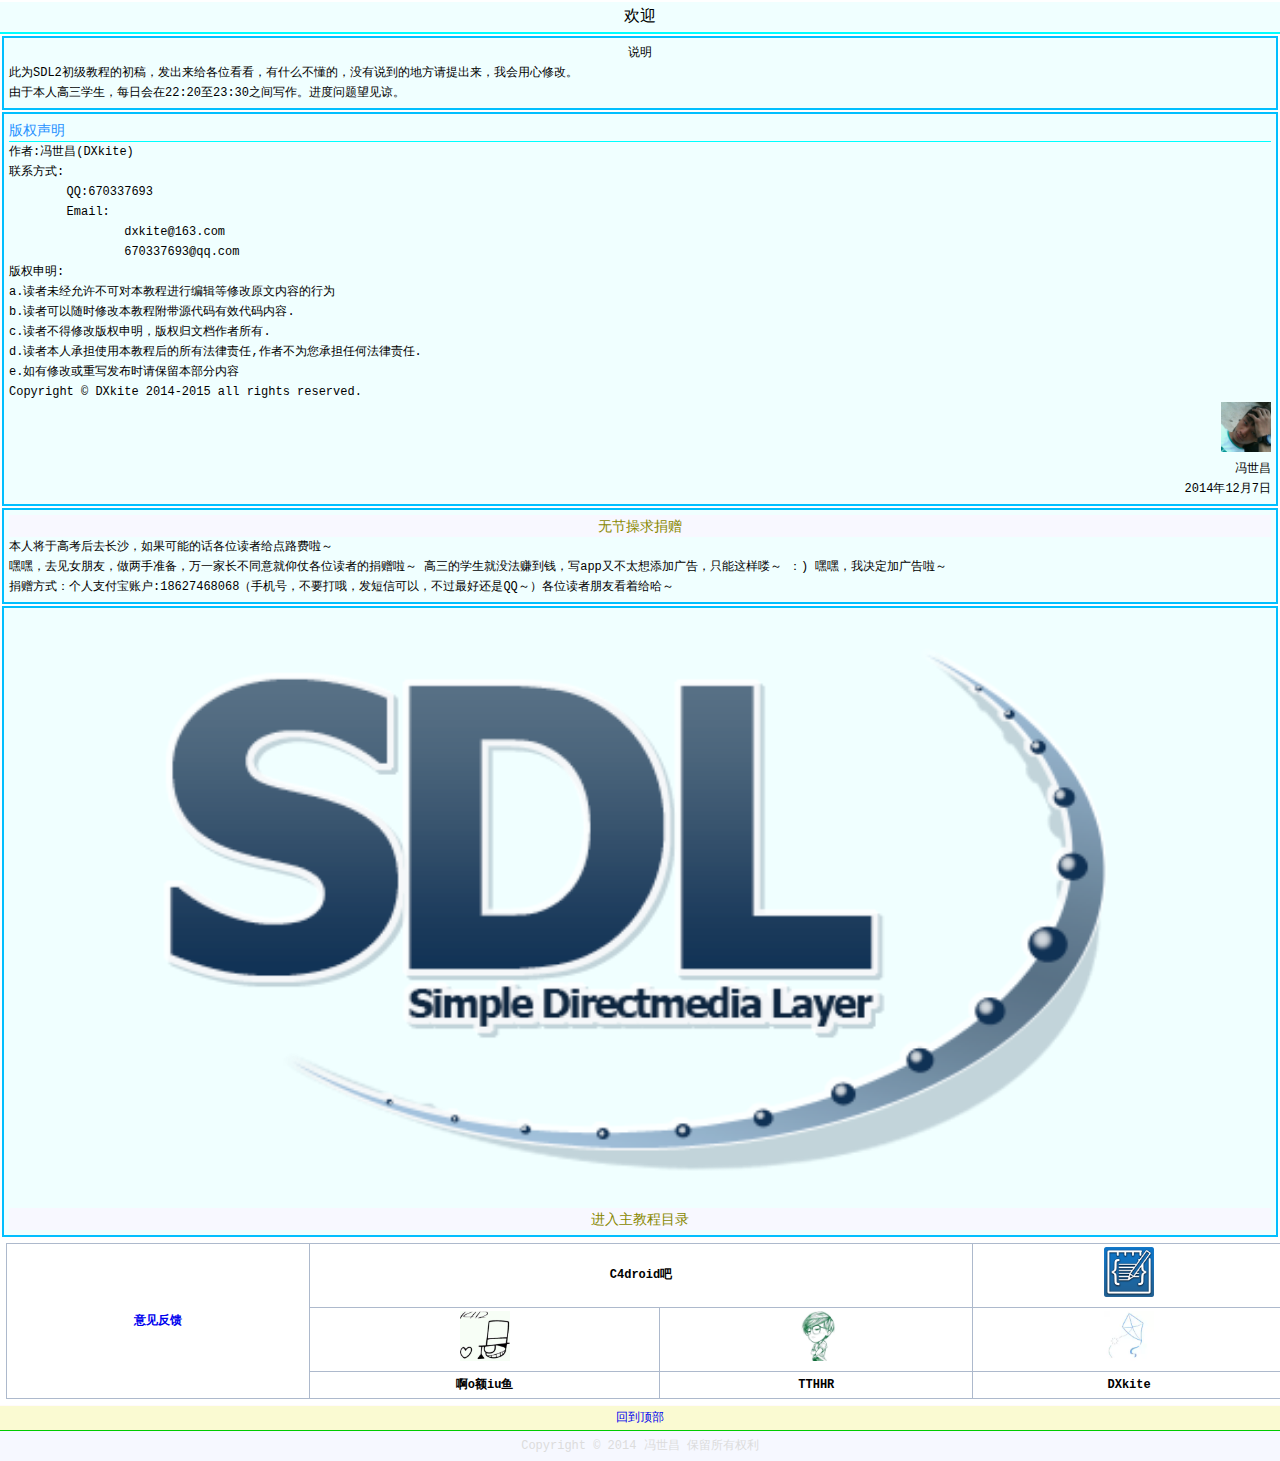
<file: index.html>
<!DOCTYPE html>
<html>
<head>
<!--  
Copyright © dxkite all rights reserved.
SDL2 Teach Simple Web Page Code
SDL2教程简单网页代码
Copyright © 2014 冯世昌 保留所有权利  
 -->
<meta content="text/html;charset=UTF-8" http-equiv="Content-Type">
<meta charset="utf-8"/>
<meta name="viewport" content="width=device-width, initial-scale=1.0, minimum-scale=1.0, maximum-scale=1.0, user-scalable=yes" /> 
 <link type="text/css" rel="stylesheet" href="css/dxkite.css"/>
<!--link rel="shortcut icon" href="16.ico" type="image/x-icon" /-->
</head>
<body id=top>
<title>SDL2教程</title>
<h3 id=header>欢迎</h3>
<div id="content">
<!--  编辑区  -->

<div class=textbox>
<center><h4>说明</h4></center>
<p>
此为SDL2初级教程的初稿，发出来给各位看看，有什么不懂的，没有说到的地方请提出来，我会用心修改。
<br>
由于本人高三学生，每日会在22:20至23:30之间写作。进度问题望见谅。
</p>
</div>
<div class=textbox>
<h4 class=title>版权声明</h4>
<pre>
作者:冯世昌(DXkite)
联系方式:
	QQ:670337693
	Email:
		dxkite@163.com
		670337693@qq.com
版权申明:	
a.读者未经允许不可对本教程进行编辑等修改原文内容的行为
b.读者可以随时修改本教程附带源代码有效代码内容.
c.读者不得修改版权申明，版权归文档作者所有.
d.读者本人承担使用本教程后的所有法律责任,作者不为您承担任何法律责任.
e.如有修改或重写发布时请保留本部分内容
Copyright © DXkite 2014-2015 all rights reserved.
</pre>
<div align=right>
<a href="http://www.baidu.com/p/DXKite"><img class=img  src="image/author" width=50px height=50px></img></a>
<br>冯世昌
<br>2014年12月7日
</div>
</div>

<div  class=textbox>
<h4 class=title2>无节操求捐赠</h4>
<p>
本人将于高考后去长沙，如果可能的话各位读者给点路费啦～
<br>嘿嘿，去见女朋友，做两手准备，万一家长不同意就仰仗各位读者的捐赠啦～
高三的学生就没法赚到钱，写app又不太想添加广告，只能这样喽～ ：) 嘿嘿，我决定加广告啦～
<br>捐赠方式：个人支付宝账户:18627468068（手机号，不要打哦，发短信可以，不过最好还是QQ～）各位读者朋友看着给哈～
</p>
</div>

<div class=textbox >

<center>
  <a href="teach/class/contents.html"><img width=80% src="image/SDL2"></img></a>

<a href="teach/class/contents.html"><div class=title2>进入主教程目录</div>
</a>

</center>
</div>

<div align=center >
<table >
<th rowspan=3><a href="http://tieba.baidu.com/p/3392477290?share=9105&fr=share">意见反馈</a></th>
<th colspan=2>C4droid吧</th>
<td align=center>
<div>
<a href="http://tieba.baidu.com/f?kw=c4droid&lp=1501&mo_device=1"><img class=img src="image/C4droid" width=50px height=50px></img></a></div></td>
<tr>
<td align=center>
<div>
<a href="http://tieba.baidu.com/f?kw=%E5%95%8Ao%E9%A2%9Diu%E9%B1%BC&lp=1501&mo_device=1"><img class=img src="image/aoeiuv" width=50px height=50px></img></a></div>
</td>
<td align=center>
<div>
<a href="http://tieba.baidu.com/f?kw=tthhr&lp=1501&mo_device=1"><img class=img src="image/TTHHR" width=50px height=50px></img></a></div>

</td>
<td align=center>

<div>
<a href="http://tieba.baidu.com/f?kw=dxkite&lp=1501&mo_device=1"><img class=img src="image/DXkite" width=50px height=50px></img></a></div>

</td>
<tr>
<th>啊o额iu鱼</th>
<th>TTHHR</th>
<th>DXkite</th>
</table>
</div>
<!--  编辑区  -->
</div>
<div id=bottom>
<a href="#top">回到顶部</a>
</div>
</div>

</div>
<div id=copr>
Copyright © 2014 冯世昌 保留所有权利
</div>
</body>
</html>
</file>
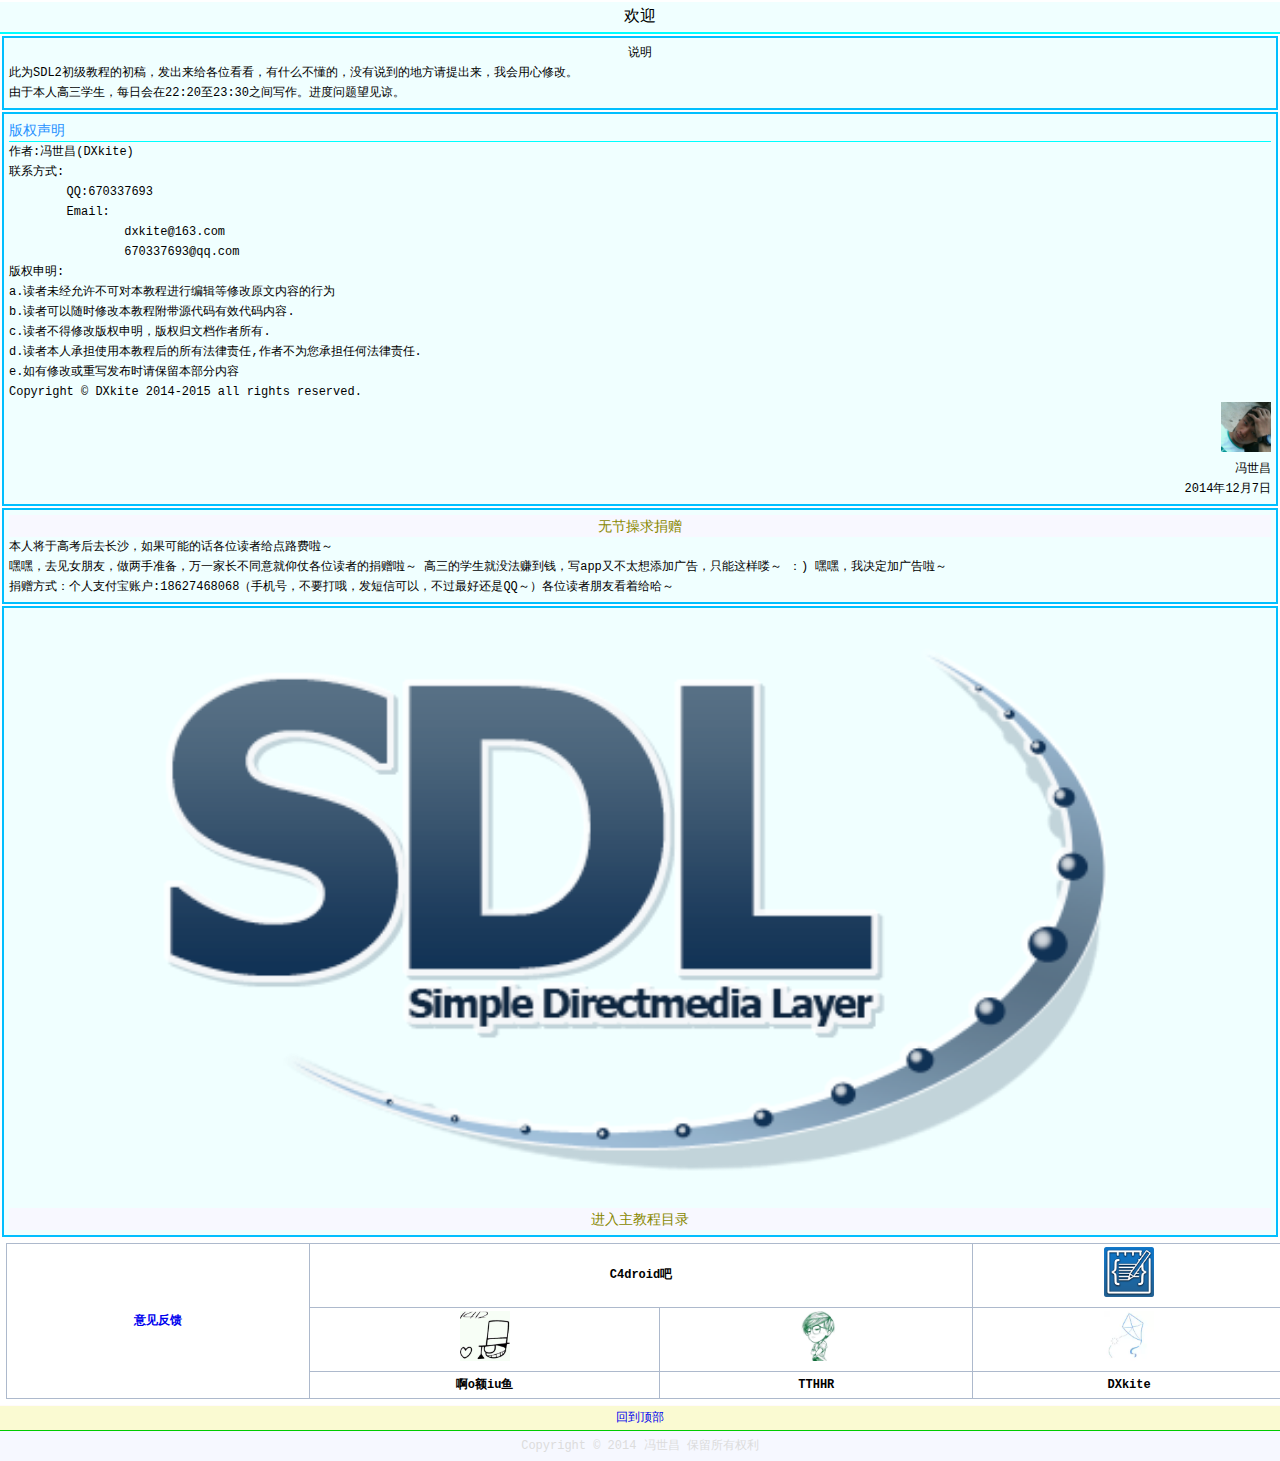
<file: teach/index.html>
<!DOCTYPE html>
<html>
<head>
<!--  
Copyright © dxkite all rights reserved.
SDL2 Teach Simple Web Page Code
SDL2教程简单网页代码
Copyright © 2014 冯世昌 保留所有权利  
 -->
<meta content="text/html;charset=UTF-8" http-equiv="Content-Type">
<meta charset="utf-8"/>
<meta name="viewport" content="width=device-width, initial-scale=1.0, minimum-scale=1.0, maximum-scale=1.0, user-scalable=yes" /> 
 <link type="text/css" rel="stylesheet" href="../css/dxkite.css"/>
<!--link rel="shortcut icon" href="16.ico" type="image/x-icon" /-->
</head>
<body id=top>
<title>SDL2教程</title>
<h3 id=header>欢迎</h3>
<div id="content">
<!--  编辑区  -->

<div class=textbox>
<center><h4>说明</h4></center>
<p>
此为SDL2初级教程的初稿，发出来给各位看看，有什么不懂的，没有说到的地方请提出来，我会用心修改。
<br>
由于本人高三学生，每日会在22:20至23:30之间写作。进度问题望见谅。
</p>
</div>
<div class=textbox>
<h4 class=title>版权声明</h4>
<pre>
作者:冯世昌(DXkite)
联系方式:
	QQ:670337693
	Email:
		dxkite@163.com
		670337693@qq.com
版权申明:	
a.读者未经允许不可对本教程进行编辑等修改原文内容的行为
b.读者可以随时修改本教程附带源代码有效代码内容.
c.读者不得修改版权申明，版权归文档作者所有.
d.读者本人承担使用本教程后的所有法律责任,作者不为您承担任何法律责任.
e.如有修改或重写发布时请保留本部分内容
Copyright © DXkite 2014-2015 all rights reserved.
</pre>
<div align=right>
<a href="http://www.baidu.com/p/DXKite"><img class=img  src="../image/author" width=50px height=50px></img></a>
<br>冯世昌
<br>2014年12月7日
</div>
</div>

<div  class=textbox>
<h4 class=title2>无节操求捐赠</h4>
<p>
本人将于高考后去长沙，如果可能的话各位读者给点路费啦～
<br>嘿嘿，去见女朋友，做两手准备，万一家长不同意就仰仗各位读者的捐赠啦～
高三的学生就没法赚到钱，写app又不太想添加广告，只能这样喽～ ：) 嘿嘿，我决定加广告啦～
<br>捐赠方式：个人支付宝账户:18627468068（手机号，不要打哦，发短信可以，不过最好还是QQ～）各位读者朋友看着给哈～
</p>
</div>

<div class=textbox >

<center>
  <a href="class/contents.html"><img width=80% src="../image/SDL2"></img></a>

<a href="class/contents.html"><div class=title2>进入主教程目录</div>
</a>

</center>
</div>

<div align=center >
<table >
<th rowspan=3><a href="http://tieba.baidu.com/p/3392477290?share=9105&fr=share">意见反馈</a></th>
<th colspan=2>C4droid吧</th>
<td align=center>
<div>
<a href="http://tieba.baidu.com/f?kw=c4droid&lp=1501&mo_device=1"><img class=img src="../image/C4droid" width=50px height=50px></img></a></div></td>
<tr>
<td align=center>
<div>
<a href="http://tieba.baidu.com/f?kw=%E5%95%8Ao%E9%A2%9Diu%E9%B1%BC&lp=1501&mo_device=1"><img class=img src="../image/aoeiuv" width=50px height=50px></img></a></div>
</td>
<td align=center>
<div>
<a href="http://tieba.baidu.com/f?kw=tthhr&lp=1501&mo_device=1"><img class=img src="../image/TTHHR" width=50px height=50px></img></a></div>

</td>
<td align=center>

<div>
<a href="http://tieba.baidu.com/f?kw=dxkite&lp=1501&mo_device=1"><img class=img src="../image/DXkite" width=50px height=50px></img></a></div>

</td>
<tr>
<th>啊o额iu鱼</th>
<th>TTHHR</th>
<th>DXkite</th>
</table>
</div>
<!--  编辑区  -->
</div>
<div id=bottom>
<a href="#top">回到顶部</a>
</div>
</div>

</div>
<div id=copr>
Copyright © 2014 冯世昌 保留所有权利
</div>
</body>
</html>
</file>
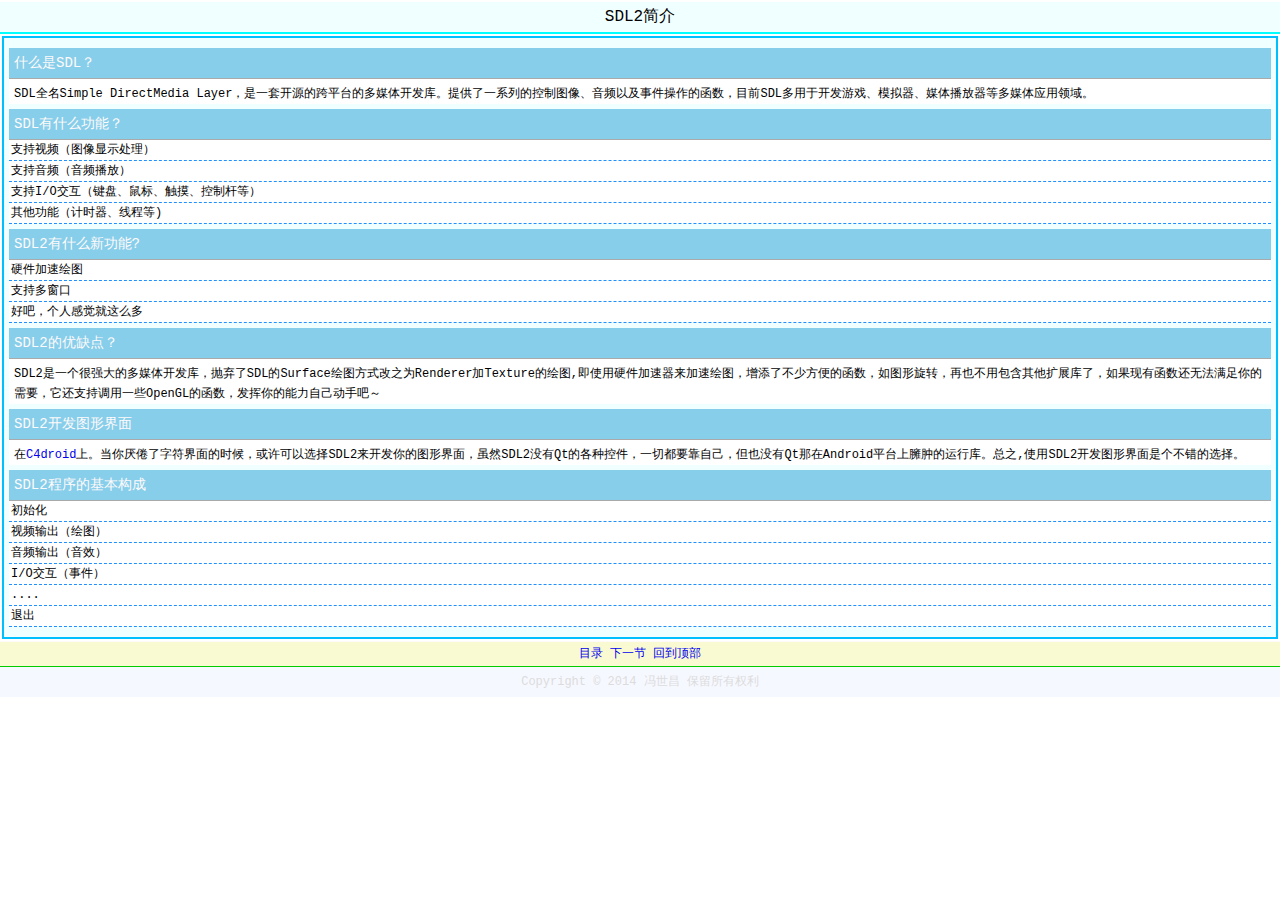
<file: teach/class/aboutSDL2.html>
<!DOCTYPE html>
<html>
<head>
<!--  
Copyright © dxkite all rights reserved.
SDL2 Teach Simple Web Page Code
8教程简单网页代码
Copyright © 2014 冯世昌 保留所有权利  
 -->
<meta content="text/html;charset=UTF-8" http-equiv="Content-Type">
<meta charset="utf-8"/>
<meta name="viewport" content="width=device-width, initial-scale=1.0, minimum-scale=1.0, maximum-scale=1.0, user-scalable=yes" /> 
 <link type="text/css" rel="stylesheet" href="../../css/dxkite.css"/>
</head>
<body id=top>
<title>SDL2简介</title>
<h3 id=header>SDL2简介</h3>
<div id="content">
<!--  编辑区  -->
<div class=textbox>
<div class=question>
<h4 id=title>什么是SDL？</h4>
<p>SDL全名Simple DirectMedia Layer，是一套开源的跨平台的多媒体开发库。提供了一系列的控制图像、音频以及事件操作的函数，目前SDL多用于开发游戏、模拟器、媒体播放器等多媒体应用领域。
</p>
</div >

<div class=question>
<h4 id=title>SDL有什么功能？</h4>
<ol class=list>
<li>支持视频（图像显示处理）
<li>支持音频（音频播放）
<li>支持I/O交互（键盘、鼠标、触摸、控制杆等）
<li>其他功能（计时器、线程等)
</ol>
</div >


<div class=question>
<h4 id=title>SDL2有什么新功能?</h4>
<ol class=list>
<li>硬件加速绘图</li>
<li>支持多窗口</li>
<li>好吧，个人感觉就这么多</li>
</ol>
</div>

<div class=question>
<h4 id=title>SDL2的优缺点？</h4>
<p>SDL2是一个很强大的多媒体开发库，抛弃了SDL的Surface绘图方式改之为Renderer加Texture的绘图,即使用硬件加速器来加速绘图，增添了不少方便的函数，如图形旋转，再也不用包含其他扩展库了，如果现有函数还无法满足你的需要，它还支持调用一些OpenGL的函数，发挥你的能力自己动手吧～
</p>
</div >
<div class=question>
<h4 id=title>SDL2开发图形界面</h4>
<p>在<a href="http://tieba.baidu.com/p/3277782540?share=9105&fr=share">C4droid</a>上。当你厌倦了字符界面的时候，或许可以选择SDL2来开发你的图形界面，虽然SDL2没有Qt的各种控件，一切都要靠自己，但也没有Qt那在Android平台上臃肿的运行库。总之,使用SDL2开发图形界面是个不错的选择。
</p>
</div>
<div class=question>
<h4 id=title>SDL2程序的基本构成</h4>
<dl class=list>
<li>初始化
<li>视频输出（绘图）
<li>音频输出（音效）
<li>I/O交互（事件）
<li>....
<li>退出
</dl>
</div >
</div>
<!--  编辑区  -->
</div>
</div>
<div id=bottom>
<a href="contents.html">目录</a>
<a href="nc_0.html">下一节</a>
<a href="#top">回到顶部</a>
</div>

</div>
<div id=copr>
Copyright © 2014 冯世昌 保留所有权利
</div>
</body>
</html>
</file>
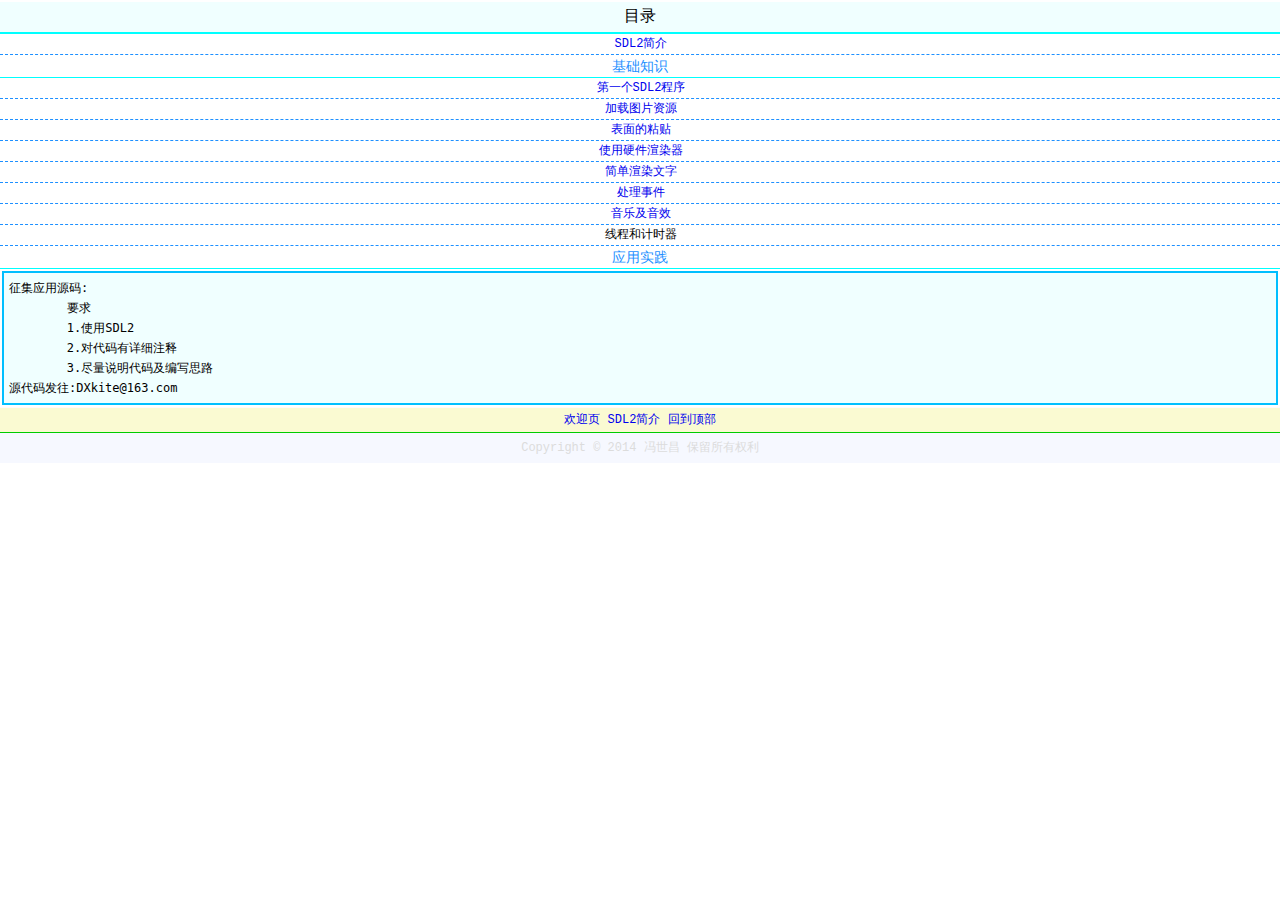
<file: teach/class/contents.html>
<!DOCTYPE html>
<html>
<head>
<!--  
Copyright © dxkite all rights reserved.
SDL2 Teach Simple Web Page Code
SDL2教程简单网页代码
Copyright © 2014 冯世昌 保留所有权利  
 -->
<meta content="text/html;charset=UTF-8" http-equiv="Content-Type">
<meta charset="utf-8"/>
<meta name="viewport" content="width=device-width, initial-scale=1.0, minimum-scale=1.0, maximum-scale=1.0, user-scalable=yes" /> 
 <link type="text/css" rel="stylesheet" href="../../css/dxkite.css"/>
</head>
<body id=top>
<title>SDL2教程目录</title>
<h3 id=header>目录</h3>
<div id="content">
<!--  编辑区  -->
<div>
<center>
<ul class=list>
<li><a href="aboutSDL2.html">SDL2简介</a></li>
<div class=title3>基础知识</div>
<ol class=list>
<li><a href="nc_0.html">第一个SDL2程序</a></li>
<li><a href="nc_1.html">加载图片资源</a></li>
<li><a href="nc_2.html">表面的粘贴</a></li>
<li><a href="nc_3.html">使用硬件渲染器</a></li>
<li><a href="nc_4.html">简单渲染文字</a></li>
<li><a href="nc_5.html">处理事件</a></li>
<li><a href="nc_6.html">音乐及音效</a></li>
<li><a>线程和计时器</a></li>
</ol>
<div class=title3>应用实践</div><pre>
<div class=textbox>征集应用源码:
	要求
	1.使用SDL2
	2.对代码有详细注释
	3.尽量说明代码及编写思路
源代码发往:DXkite@163.com</div></pre>
</ul>
</ul>
</center>
</div>
<!--  编辑区  -->
</div>
<div id=bottom>
<a href="../index.html">欢迎页</a>
<a href="aboutSDL2.html">SDL2简介</a>
<a href="#top">回到顶部</a>
</div>
</div>

</div>
<div id=copr>
Copyright © 2014 冯世昌 保留所有权利
</div>
</body>
</html>
</file>
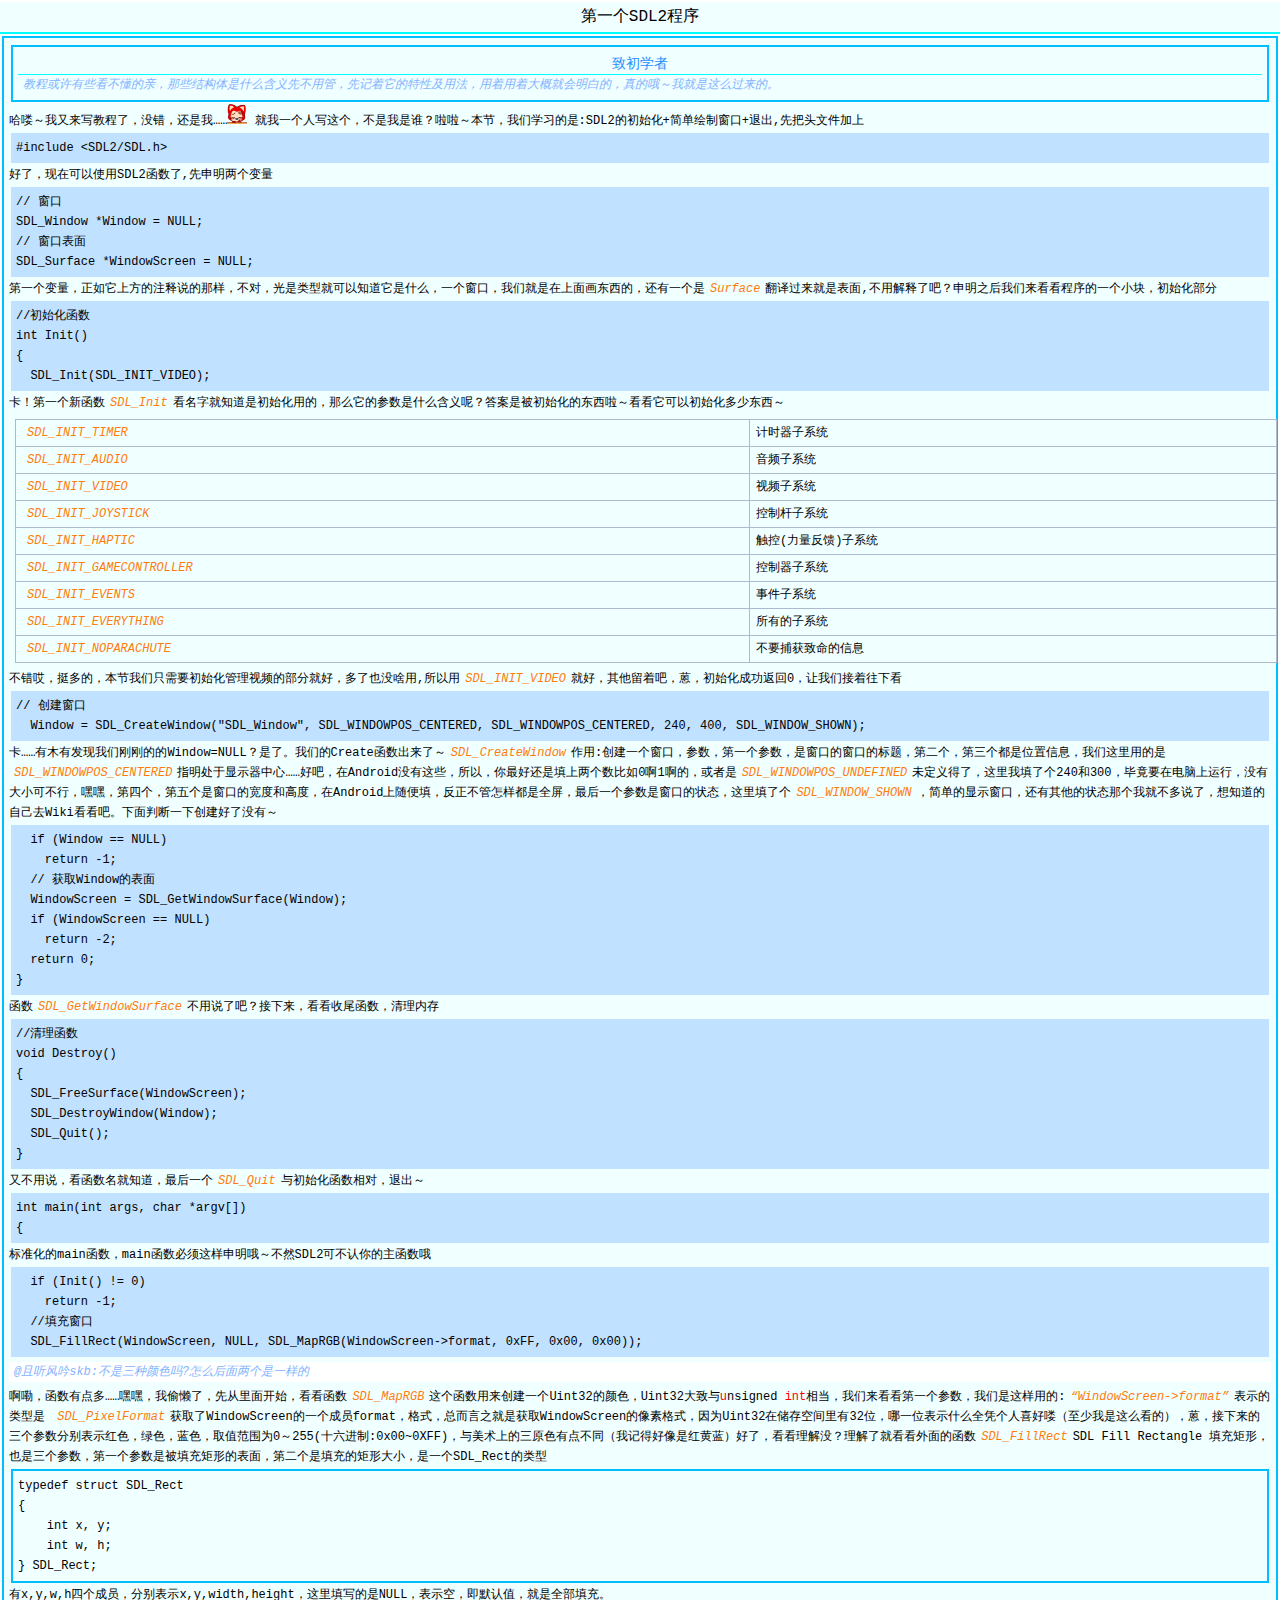
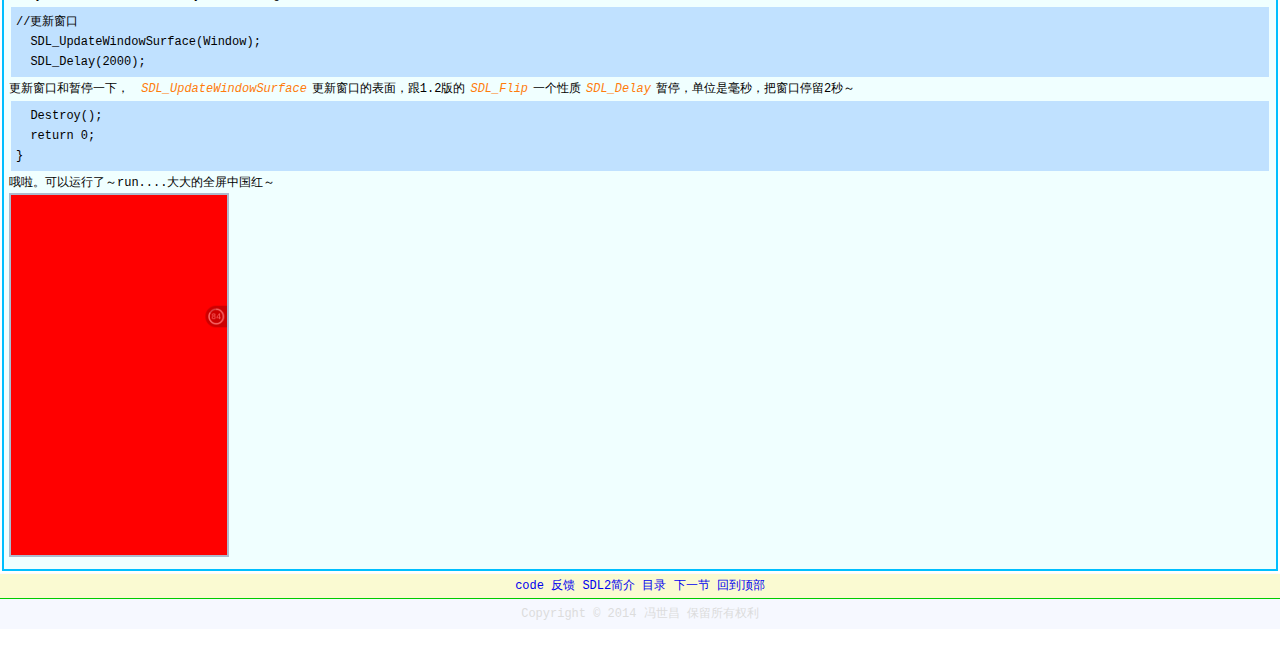
<file: teach/class/nc_0.html>
<!DOCTYPE html>
<html>
<head>
<!--  
Copyright © dxkite all rights reserved.
SDL2 Teach Simple Web Page Code
SDL2教程简单网页代码
Copyright © 2014 冯世昌 保留所有权利  
 -->
<meta content="text/html;charset=UTF-8" http-equiv="Content-Type">
<meta charset="utf-8"/>
<meta name="viewport" content="width=device-width, initial-scale=1.0, minimum-scale=1.0, maximum-scale=1.0, user-scalable=yes" /> 
 <link type="text/css" rel="stylesheet" href="../../css/dxkite.css"/>
</head>
<body id=top>
<title>第一个SDL2程序</title>
<h3 id=header>第一个SDL2程序</h3>
<div id="content">
<!--  编辑区  -->
<div class=textbox>
<div class=textbox>
<div class=title3>致初学者</div><n>
教程或许有些看不懂的亲，那些结构体是什么含义先不用管，先记着它的特性及用法，用着用着大概就会明白的，真的哦～我就是这么过来的。</n>
</div>
<p>哈喽～我又来写教程了，没错，还是我……<img class=f src="../../image/0.png"/> 就我一个人写这个，不是我是谁？啦啦～本节，我们学习的是:SDL2的初始化+简单绘制窗口+退出,先把头文件加上</p>
<div class=code>#include &lt;SDL2/SDL.h&gt;</div>
<p>好了，现在可以使用SDL2函数了,先申明两个变量</p>
<pre class=code>// 窗口
SDL_Window *Window = NULL;
// 窗口表面
SDL_Surface *WindowScreen = NULL;
</pre>
<p>第一个变量，正如它上方的注释说的那样，不对，光是类型就可以知道它是什么，一个窗口，我们就是在上面画东西的，还有一个是<code>Surface</code>翻译过来就是表面,不用解释了吧？申明之后我们来看看程序的一个小块，初始化部分</p>
<pre class=code>//初始化函数
int Init()
{
  SDL_Init(SDL_INIT_VIDEO);</pre>
  <p>卡！第一个新函数<code>SDL_Init</code>看名字就知道是初始化用的，那么它的参数是什么含义呢？答案是被初始化的东西啦～看看它可以初始化多少东西～</p>
  <center>
<table border>
<tbody>
<tr>
<td><code>SDL_INIT_TIMER</code></td><td>计时器子系统</td></tr>
<tr>
<td><code>SDL_INIT_AUDIO</code></td><td>音频子系统</td></tr>
<tr>
<td><code>SDL_INIT_VIDEO</code></td><td>视频子系统</td>
</tr>
<tr>
<td><code>SDL_INIT_JOYSTICK</code></td><td>控制杆子系统</td>
</tr>

<tr>
<td><code>SDL_INIT_HAPTIC</code></p>
</td>
<td>触控(力量反馈)子系统
</td>
</tr>
<tr>
<td><code>SDL_INIT_GAMECONTROLLER</code>
</td>
<td>控制器子系统
</td>
</tr>
<tr>
<td><code>SDL_INIT_EVENTS</code>
</td>
<td>事件子系统</td>
</tr>
<tr>
<td><code>SDL_INIT_EVERYTHING</code>
</td>
<td>所有的子系统
</td>
</tr>
<tr>
<td><code>SDL_INIT_NOPARACHUTE</code>
</td>
<td>
不要捕获致命的信息
</td>
</tr>
</tbody>
</table>
</center>
<p>不错哎，挺多的，本节我们只需要初始化管理视频的部分就好，多了也没啥用,所以用<code>SDL_INIT_VIDEO</code>就好，其他留着吧，蒽，初始化成功返回0，让我们接着往下看</p>
 <pre class=code>// 创建窗口
  Window = SDL_CreateWindow("SDL_Window", SDL_WINDOWPOS_CENTERED, SDL_WINDOWPOS_CENTERED, 240, 400, SDL_WINDOW_SHOWN);</pre>
  <p>卡……有木有发现我们刚刚的的Window=NULL？是了。我们的Create函数出来了～<code id="cw">SDL_CreateWindow</code>作用:创建一个窗口，参数，第一个参数，是窗口的窗口的标题，第二个，第三个都是位置信息，我们这里用的是<code>SDL_WINDOWPOS_CENTERED</code>指明处于显示器中心……好吧，在Android没有这些，所以，你最好还是填上两个数比如0啊1啊的，或者是<code>SDL_WINDOWPOS_UNDEFINED</code>未定义得了，这里我填了个240和300，毕竟要在电脑上运行，没有大小可不行，嘿嘿，第四个，第五个是窗口的宽度和高度，在Android上随便填，反正不管怎样都是全屏，最后一个参数是窗口的状态，这里填了个<code>SDL_WINDOW_SHOWN</code>，简单的显示窗口，还有其他的状态那个我就不多说了，想知道的自己去Wiki看看吧。下面判断一下创建好了没有～</p><pre class=code>  if (Window == NULL)
    return -1;
  // 获取Window的表面
  WindowScreen = SDL_GetWindowSurface(Window);
  if (WindowScreen == NULL)
    return -2;
  return 0;
}</pre>
<p>函数<code>SDL_GetWindowSurface</code>不用说了吧？接下来，看看收尾函数，清理内存</p>
<pre class=code>//清理函数
void Destroy()
{
  SDL_FreeSurface(WindowScreen);
  SDL_DestroyWindow(Window);
  SDL_Quit();
}</pre><p>又不用说，看函数名就知道，最后一个<code>SDL_Quit</code>与初始化函数相对，退出～</p><pre class=code>int main(int args, char *argv[])
{</pre><p>标准化的main函数，main函数必须这样申明哦～不然SDL2可不认你的主函数哦</p><pre class=code>  if (Init() != 0)
    return -1;
  //填充窗口
  SDL_FillRect(WindowScreen, NULL, SDL_MapRGB(WindowScreen->format, 0xFF, 0x00, 0x00));</pre><p><div class=question><n>@且听风吟skb:不是三种颜色吗?怎么后面两个是一样的</n></div>啊嘞，函数有点多……嘿嘿，我偷懒了，先从里面开始，看看函数<code>SDL_MapRGB</code>这个函数用来创建一个Uint32的颜色，Uint32大致与<font color=#f00>u</font>nsigned <font color=#f00>int</font>相当，我们来看看第一个参数，我们是这样用的:<code>“WindowScreen->format”</code>表示的类型是<code> SDL_PixelFormat</code>获取了WindowScreen的一个成员format，格式，总而言之就是获取WindowScreen的像素格式，因为Uint32在储存空间里有32位，哪一位表示什么全凭个人喜好喽（至少我是这么看的），蒽，接下来的三个参数分别表示红色，绿色，蓝色，取值范围为0～255(十六进制:0x00~0XFF)，与美术上的三原色有点不同（我记得好像是红黄蓝）好了，看看理解没？理解了就看看外面的函数<code>SDL_FillRect</code>SDL Fill Rectangle 填充矩形，也是三个参数，第一个参数是被填充矩形的表面，第二个是填充的矩形大小，是一个SDL_Rect的类型
  <pre class=textbox>typedef struct SDL_Rect
{
    int x, y;
    int w, h;
} SDL_Rect;</pre>有x,y,w,h四个成员，分别表示x,y,width,height，这里填写的是NULL，表示空，即默认值，就是全部填充。</p>
<pre class=code>//更新窗口
  SDL_UpdateWindowSurface(Window);
  SDL_Delay(2000);</pre><p>更新窗口和暂停一下， <code>SDL_UpdateWindowSurface</code>更新窗口的表面，跟1.2版的<code>SDL_Flip</code>一个性质<code>SDL_Delay</code>暂停，单位是毫秒，把窗口停留2秒～</p>
<pre class=code>  Destroy();
  return 0;
}</pre>
<p>哦啦。可以运行了～run....大大的全屏中国红～</p>
<img class=scr src="../../image/0"/>
</div>

<!--  编辑区  -->
</div>
<div id=bottom>
<a href="../../../code/00_First_Program/nc_0_1.cpp">code</a>
<a href="none.html#r">反馈</a>
<a href="aboutSDL2.html">SDL2简介</a>
<a href="contents.html">目录</a>
<a href="nc_1.html">下一节</a>
<a href="#top">回到顶部</a>
</div>
</div>

</div>
<div id=copr>
Copyright © 2014 冯世昌 保留所有权利
</div>
</body>
</html>
</file>
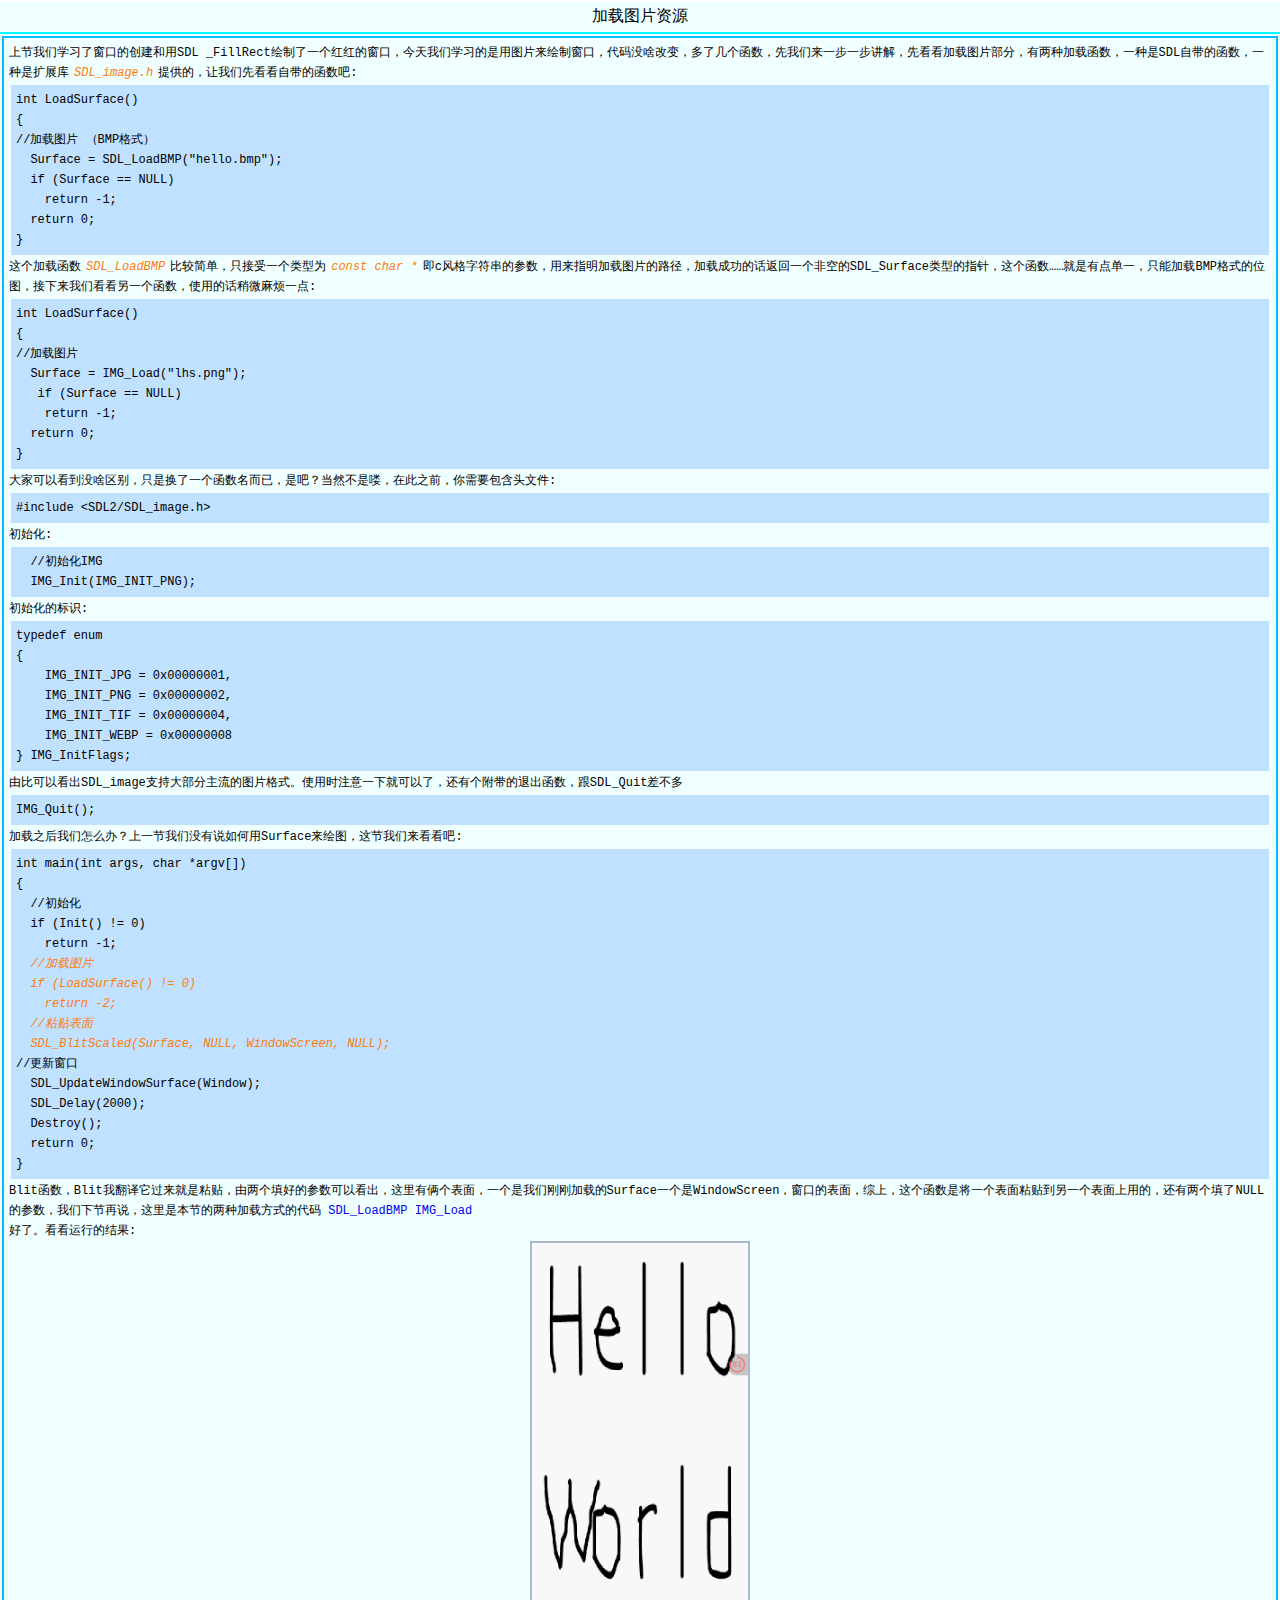
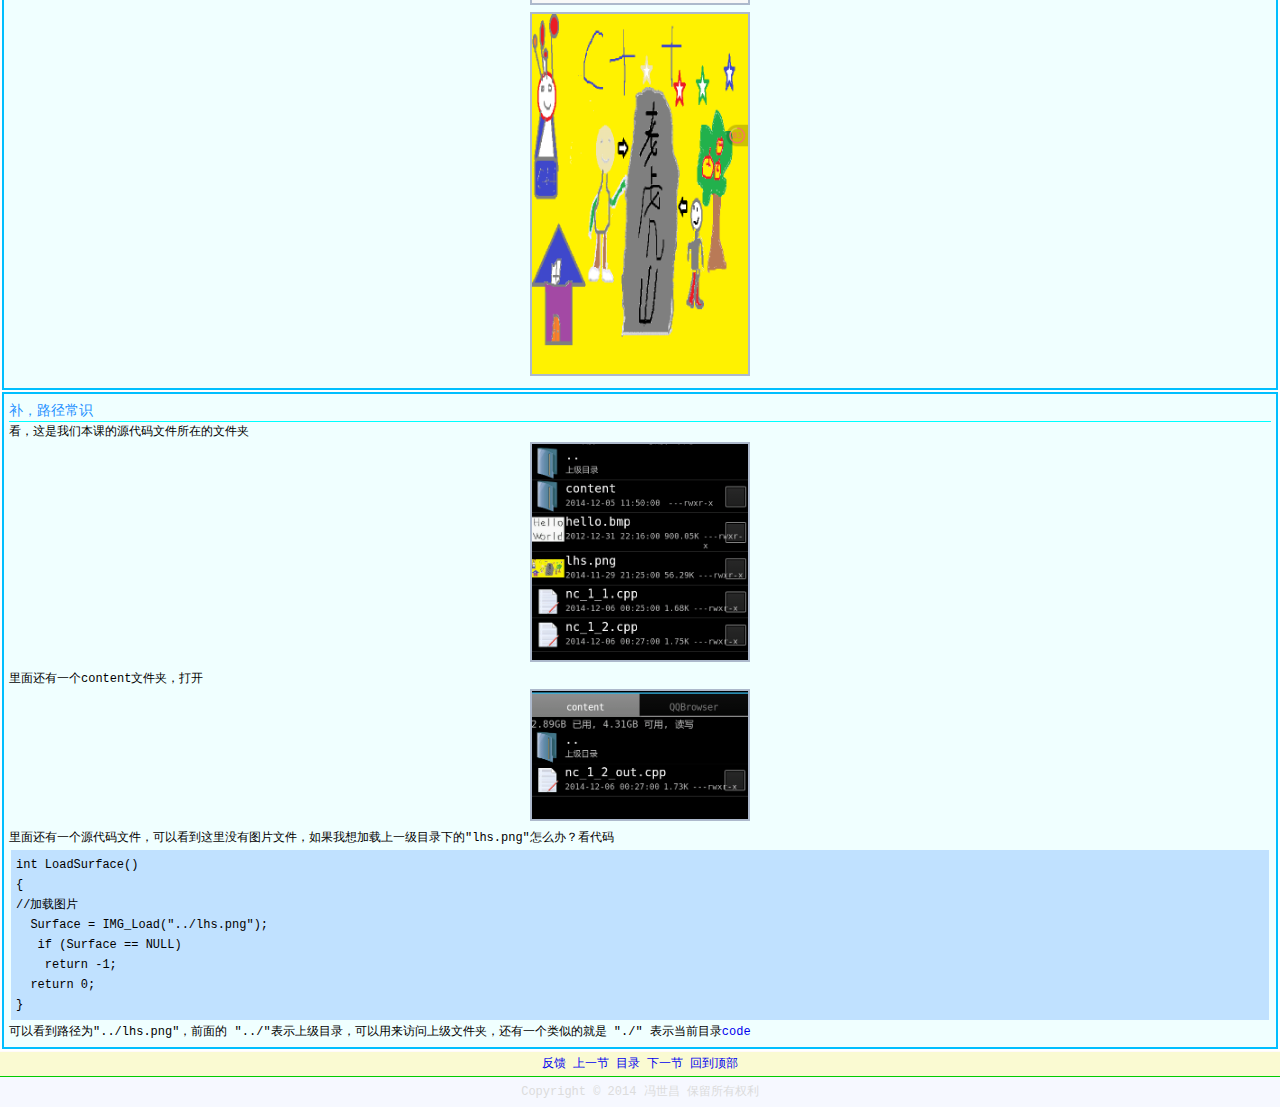
<file: teach/class/nc_1.html>
<!DOCTYPE html>
<html>
<head>
<!--  
Copyright © dxkite all rights reserved.
SDL2 Teach Simple Web Page Code
SDL2教程简单网页代码
Copyright © 2014 冯世昌 保留所有权利  
 -->
<meta content="text/html;charset=UTF-8" http-equiv="Content-Type">
<meta charset="utf-8"/>
<meta name="viewport" content="width=device-width, initial-scale=1.0, minimum-scale=1.0, maximum-scale=1.0, user-scalable=yes" /> 
 <link type="text/css" rel="stylesheet" href="../../css/dxkite.css"/>
</head>
<body id=top>
<title>加载图片资源</title>
<h3 id=header>加载图片资源</h3>
<div id="content">
<!--  编辑区  -->
<div class=textbox>
<p>上节我们学习了窗口的创建和用SDL	_FillRect绘制了一个红红的窗口，今天我们学习的是用图片来绘制窗口，代码没啥改变，多了几个函数，先我们来一步一步讲解，先看看加载图片部分，有两种加载函数，一种是SDL自带的函数，一种是扩展库<code>SDL_image.h</code>提供的，让我们先看看自带的函数吧:
<pre class=code>int LoadSurface()
{
//加载图片 （BMP格式）
  Surface = SDL_LoadBMP("hello.bmp");
  if (Surface == NULL)
    return -1;
  return 0;
}</pre>
这个加载函数<code>SDL_LoadBMP</code>比较简单，只接受一个类型为<code>const char *</code>即c风格字符串的参数，用来指明加载图片的路径，加载成功的话返回一个非空的SDL_Surface类型的指针，这个函数……就是有点单一，只能加载BMP格式的位图，接下来我们看看另一个函数，使用的话稍微麻烦一点:<pre class=code>int LoadSurface()
{
//加载图片
  Surface = IMG_Load("lhs.png");
   if (Surface == NULL)
    return -1;
  return 0;
}</pre>
大家可以看到没啥区别，只是换了一个函数名而已，是吧？当然不是喽，在此之前，你需要包含头文件:
<div class=code>#include &lt;SDL2/SDL_image.h&gt;</div>初始化:
<pre class=code>  //初始化IMG
  IMG_Init(IMG_INIT_PNG);</pre>初始化的标识:
<pre class=code>typedef enum
{
    IMG_INIT_JPG = 0x00000001,
    IMG_INIT_PNG = 0x00000002,
    IMG_INIT_TIF = 0x00000004,
    IMG_INIT_WEBP = 0x00000008
} IMG_InitFlags;</pre>由比可以看出SDL_image支持大部分主流的图片格式。使用时注意一下就可以了，还有个附带的退出函数，跟SDL_Quit差不多
<div class=code>IMG_Quit();</div>
加载之后我们怎么办？上一节我们没有说如何用Surface来绘图，这节我们来看看吧:
<pre class=code>int main(int args, char *argv[])
{
  //初始化
  if (Init() != 0)
    return -1;<code >
  //加载图片
  if (LoadSurface() != 0)
    return -2;
  //粘贴表面
  SDL_BlitScaled(Surface, NULL, WindowScreen, NULL);</code>
//更新窗口
  SDL_UpdateWindowSurface(Window);
  SDL_Delay(2000);
  Destroy();
  return 0;
}</pre>Blit函数，Blit我翻译它过来就是粘贴，由两个填好的参数可以看出，这里有俩个表面，一个是我们刚刚加载的Surface一个是WindowScreen，窗口的表面，综上，这个函数是将一个表面粘贴到另一个表面上用的，还有两个填了NULL的参数，我们下节再说，这里是本节的两种加载方式的代码
  <a href="../../../code/01_Load_Image/nc_1_1.cpp">SDL_LoadBMP</a>
  <a href="../../../code/01_Load_Image/nc_1_2.cpp">IMG_Load</a>
</p>
<p>好了。看看运行的结果:
<center>
<div><img class=scr src="../../image/1"/>
</div><div>
<img class=scr src="../../image/2"/></div></center>
</div>
</p>
<div class=textbox>
<div class=title>补，路径常识</div>
<p>看，这是我们本课的源代码文件所在的文件夹
<div><center><img class=scr src="../../image/f_out"/></center>里面还有一个content文件夹，打开</p>
<center><img class=scr  src="../../image/f_in"/></center>
<p>里面还有一个源代码文件，可以看到这里没有图片文件，如果我想加载上一级目录下的"lhs.png"怎么办？看代码</p>

<pre class=code>int LoadSurface()
{
//加载图片
  Surface = IMG_Load("../lhs.png");
   if (Surface == NULL)
    return -1;
  return 0;
}</pre>
</div>
<p>可以看到路径为"../lhs.png"，前面的 "../"表示上级目录，可以用来访问上级文件夹，还有一个类似的就是 "./" 表示当前目录<a href="../../../code/01_Load_Image/content/nc_1_2_out.cpp">code</a></p>
</div>
<!--  编辑区  -->
</div>
<div id=bottom>
<a href="none.html#r">反馈</a>
<a href="nc_0.html">上一节</a>
<a href="contents.html">目录</a>
<a href="nc_2.html">下一节</a>
<a href="#top">回到顶部</a>
</div>
</div>

</div>
<div id=copr>
Copyright © 2014 冯世昌 保留所有权利
</div>
</body>
</html>
</file>
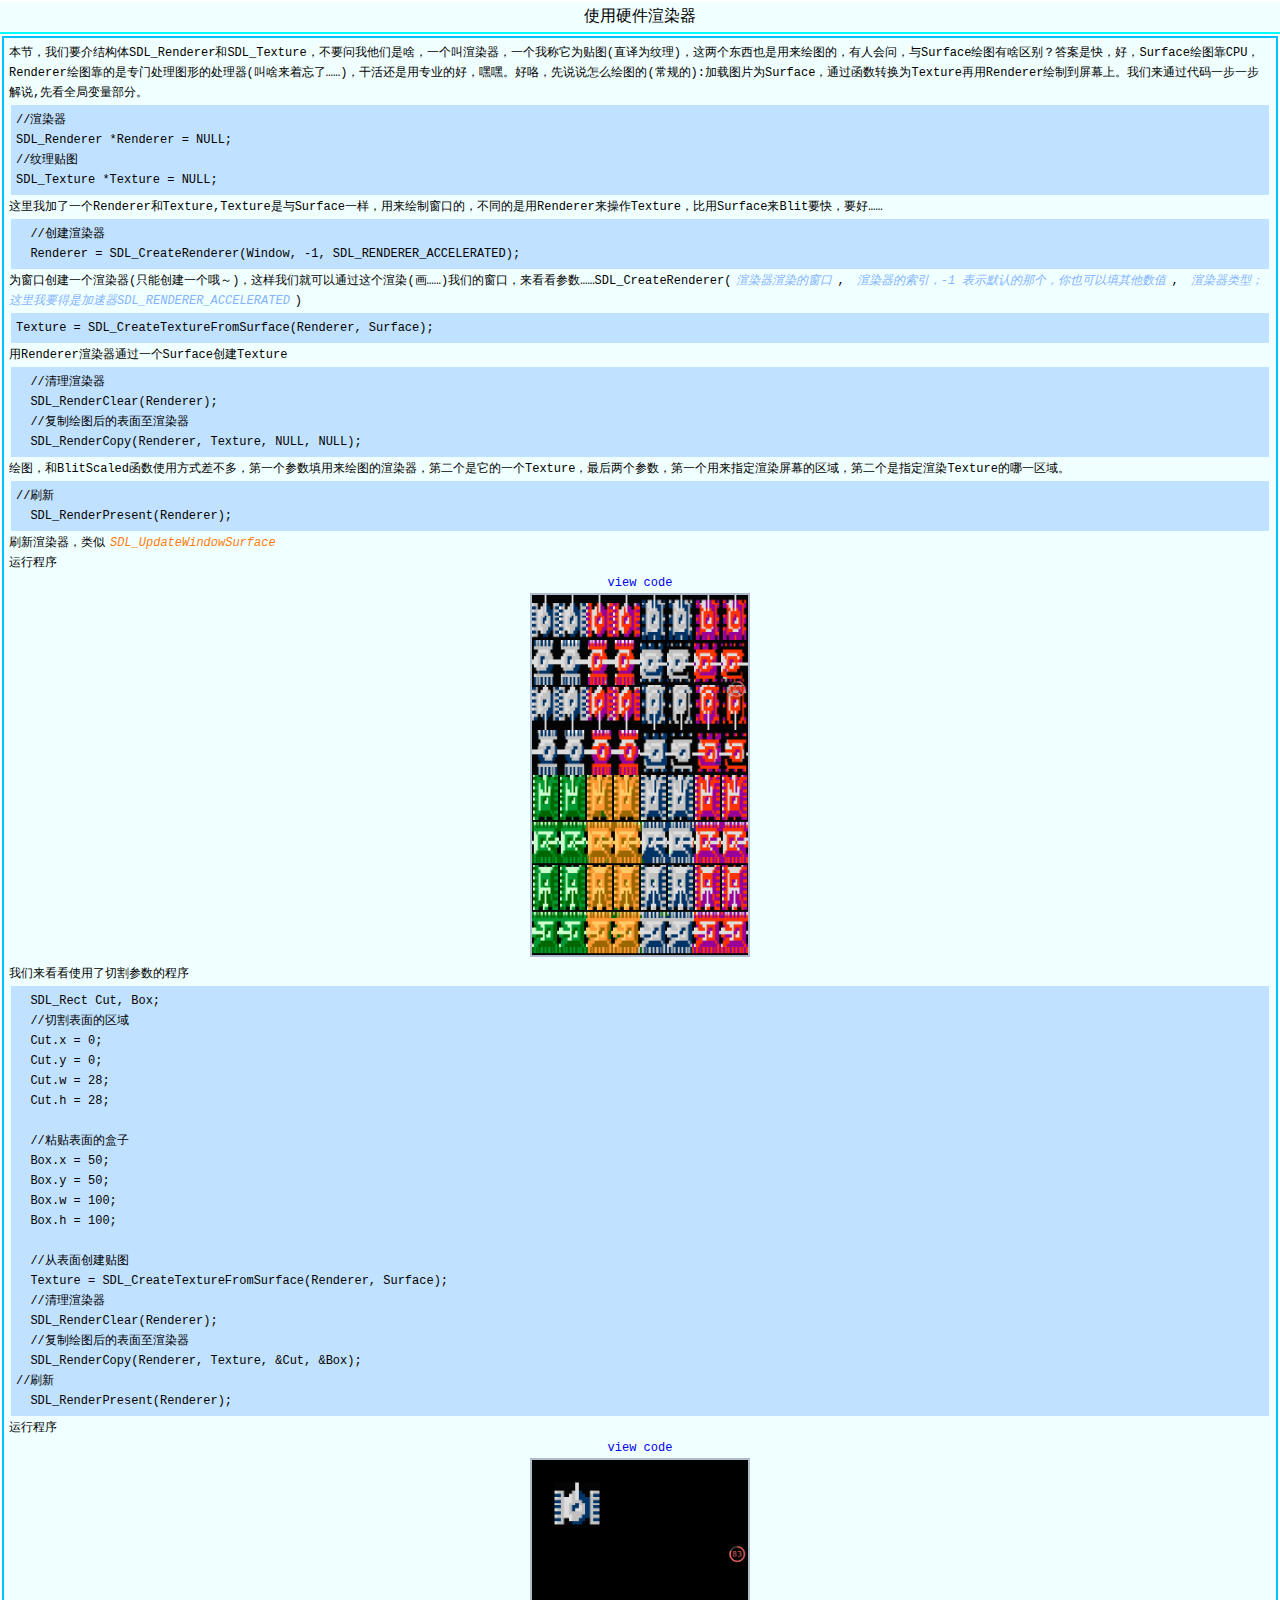
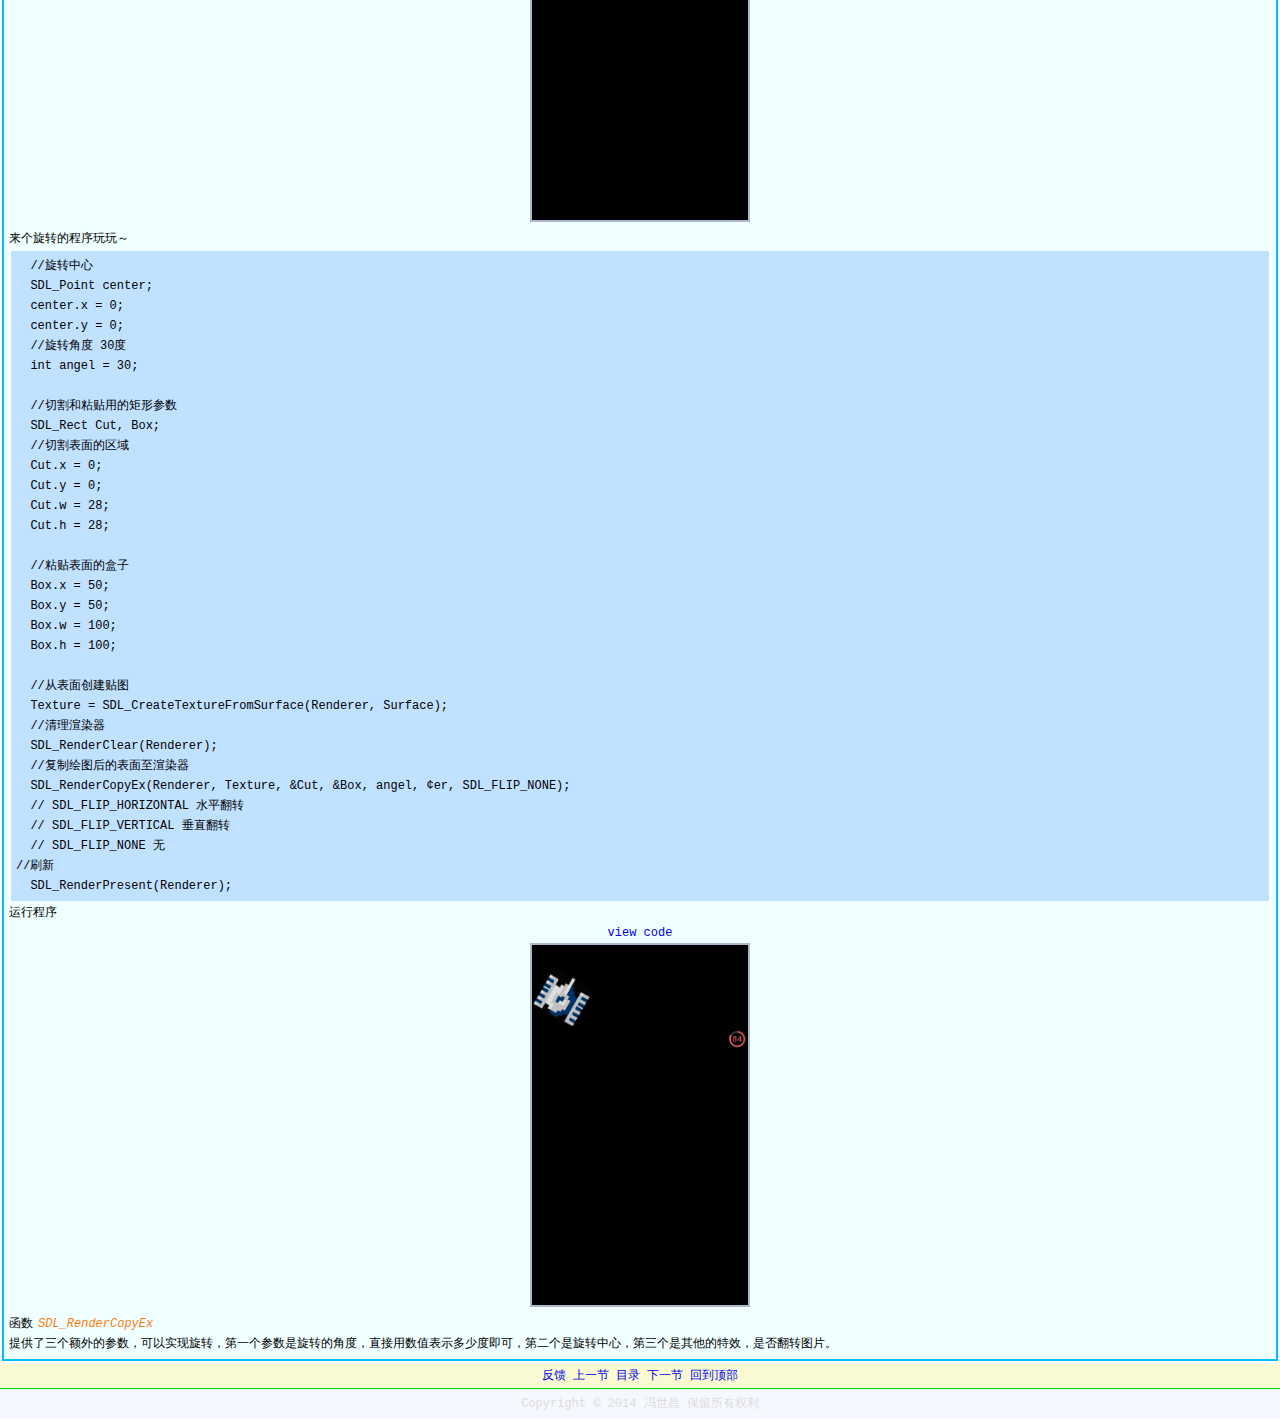
<file: teach/class/nc_3.html>
<!DOCTYPE html>
<html>
<head>
<!--  
Copyright © dxkite all rights reserved.
SDL2 Teach Simple Web Page Code
SDL2教程简单网页代码
Copyright © 2014 冯世昌 保留所有权利  
 -->
<meta content="text/html;charset=UTF-8" http-equiv="Content-Type">
<meta charset="utf-8"/>
<meta name="viewport" content="width=device-width, initial-scale=1.0, minimum-scale=1.0, maximum-scale=1.0, user-scalable=yes" /> 
 <link type="text/css" rel="stylesheet" href="../../css/dxkite.css"/>
</head>
<body id=top>
<title>使用硬件渲染器</title>
<h3 id=header>使用硬件渲染器</h3>
<div id="content">
<!--  编辑区  -->
<div class="textbox">
<p>本节，我们要介结构体SDL_Renderer和SDL_Texture，不要问我他们是啥，一个叫渲染器，一个我称它为贴图(直译为纹理)，这两个东西也是用来绘图的，有人会问，与Surface绘图有啥区别？答案是快，好，Surface绘图靠CPU，Renderer绘图靠的是专门处理图形的处理器(叫啥来着忘了……)，干活还是用专业的好，嘿嘿。好咯，先说说怎么绘图的(常规的):加载图片为Surface，通过函数转换为Texture再用Renderer绘制到屏幕上。我们来通过代码一步一步解说,先看全局变量部分。</p>
<pre  class=code>//渲染器
SDL_Renderer *Renderer = NULL;
//纹理贴图
SDL_Texture *Texture = NULL;</pre>
<p>这里我加了一个Renderer和Texture,Texture是与Surface一样，用来绘制窗口的，不同的是用Renderer来操作Texture，比用Surface来Blit要快，要好……</p><pre  class=code>  //创建渲染器
  Renderer = SDL_CreateRenderer(Window, -1, SDL_RENDERER_ACCELERATED);</pre>
  <p>为窗口创建一个渲染器(只能创建一个哦～)，这样我们就可以通过这个渲染(画……)我们的窗口，来看看参数……SDL_CreateRenderer(<n>渲染器渲染的窗口</n>, <n>渲染器的索引，-1 表示默认的那个，你也可以填其他数值</n >,<n>
渲染器类型；这里我要得是加速器SDL_RENDERER_ACCELERATED</n>)</p> 
<pre class=code>Texture = SDL_CreateTextureFromSurface(Renderer, Surface);</pre>用Renderer渲染器通过一个Surface创建Texture
<pre class=code>  //清理渲染器
  SDL_RenderClear(Renderer);
  //复制绘图后的表面至渲染器 
  SDL_RenderCopy(Renderer, Texture, NULL, NULL);</pre>绘图，和BlitScaled函数使用方式差不多，第一个参数填用来绘图的渲染器，第二个是它的一个Texture，最后两个参数，第一个用来指定渲染屏幕的区域，第二个是指定渲染Texture的哪一区域。
<pre class=code>//刷新
  SDL_RenderPresent(Renderer);</pre>
 刷新渲染器，类似<code>SDL_UpdateWindowSurface</code>
<p>运行程序</p>
<center><div><a href="../../../code/03_Renderer_Texture/nc_3_1.cpp">view code<div><img class=scr src="../../image/8"/></div></a></div></center>
<p >我们来看看使用了切割参数的程序</p>
<pre class=code>  SDL_Rect Cut, Box;
  //切割表面的区域
  Cut.x = 0;
  Cut.y = 0;
  Cut.w = 28;
  Cut.h = 28;

  //粘贴表面的盒子
  Box.x = 50;
  Box.y = 50;
  Box.w = 100;
  Box.h = 100;

  //从表面创建贴图
  Texture = SDL_CreateTextureFromSurface(Renderer, Surface);
  //清理渲染器
  SDL_RenderClear(Renderer);
  //复制绘图后的表面至渲染器 
  SDL_RenderCopy(Renderer, Texture, &Cut, &Box);
//刷新
  SDL_RenderPresent(Renderer);</pre>
<p>运行程序</p>
<center><div><a href="../../../code/03_Renderer_Texture/nc_3_2.cpp">view code<div><img class=scr src="../../image/9"/></div></a></div></center><p >来个旋转的程序玩玩～</p>
<pre class=code>  //旋转中心
  SDL_Point center;
  center.x = 0;
  center.y = 0;
  //旋转角度 30度
  int angel = 30;

  //切割和粘贴用的矩形参数
  SDL_Rect Cut, Box;
  //切割表面的区域
  Cut.x = 0;
  Cut.y = 0;
  Cut.w = 28;
  Cut.h = 28;

  //粘贴表面的盒子
  Box.x = 50;
  Box.y = 50;
  Box.w = 100;
  Box.h = 100;

  //从表面创建贴图
  Texture = SDL_CreateTextureFromSurface(Renderer, Surface);
  //清理渲染器
  SDL_RenderClear(Renderer);
  //复制绘图后的表面至渲染器 
  SDL_RenderCopyEx(Renderer, Texture, &Cut, &Box, angel, &center, SDL_FLIP_NONE);
  // SDL_FLIP_HORIZONTAL 水平翻转
  // SDL_FLIP_VERTICAL 垂直翻转
  // SDL_FLIP_NONE 无
//刷新
  SDL_RenderPresent(Renderer);</pre>
<p>运行程序</p>
<center><div><a href="../../../code/03_Renderer_Texture/nc_3_3.cpp">view code<div><img class=scr src="../../image/10"/></div></a></div></center>
<p >函数<code>SDL_RenderCopyEx</code></p>提供了三个额外的参数，可以实现旋转，第一个参数是旋转的角度，直接用数值表示多少度即可，第二个是旋转中心，第三个是其他的特效，是否翻转图片。
</div>
<!--  编辑区  -->
</div>
<div id=bottom>
<a href="none.html#r">反馈</a>
<a href="nc_2.html">上一节</a>
<a href="contents.html">目录</a>
<a href="nc_4.html">下一节</a>
<a href="#top">回到顶部</a>
</div>
</div>

</div>
<div id=copr>
Copyright © 2014 冯世昌 保留所有权利
</div>
</body>
</html>
</file>
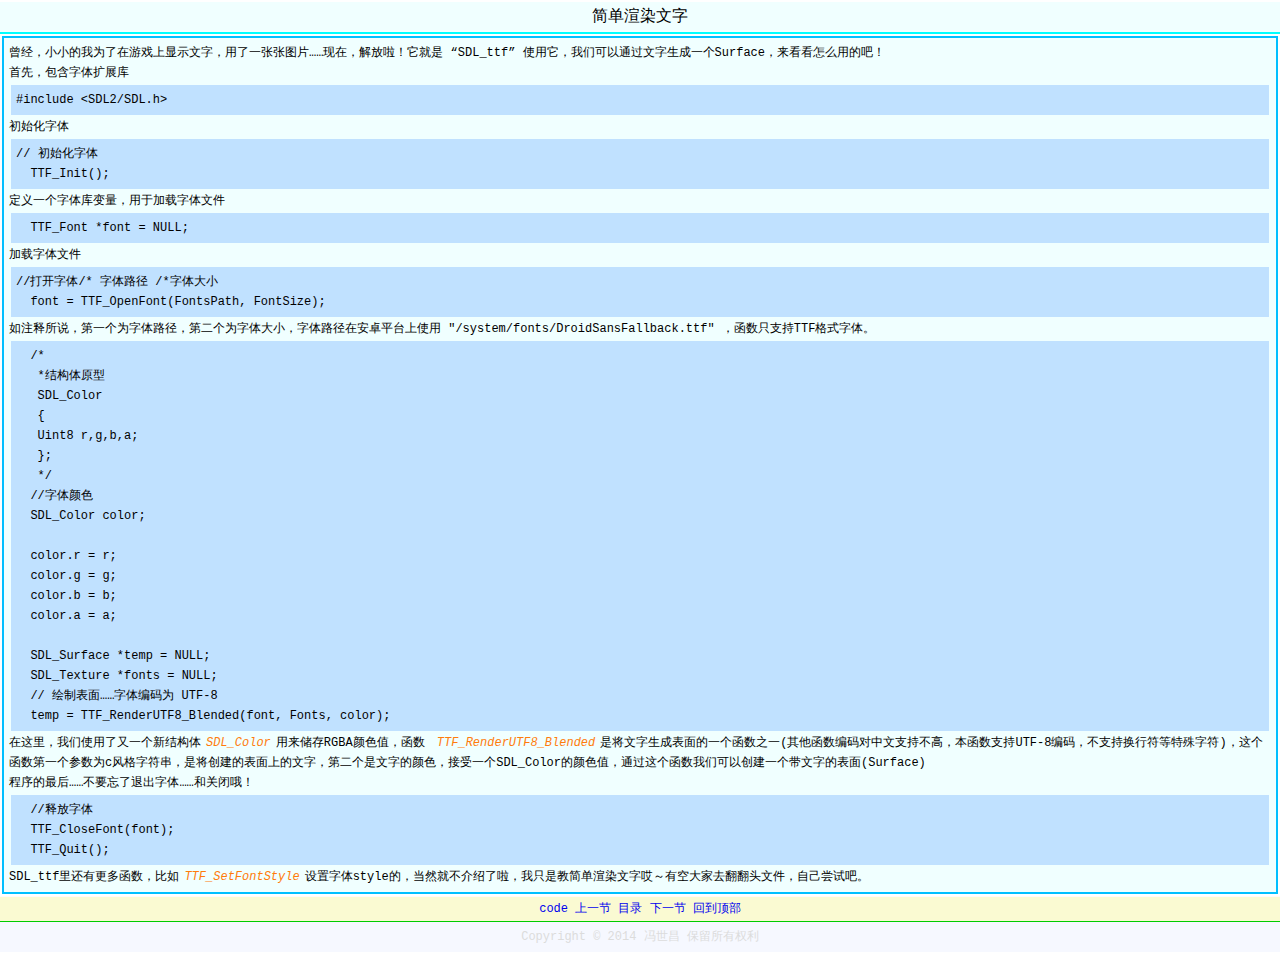
<file: teach/class/nc_4.html>
<!DOCTYPE html>
<html>
<head>
<!--  
Copyright © dxkite all rights reserved.
SDL2 Teach Simple Web Page Code
SDL2教程简单网页代码
Copyright © 2014 冯世昌 保留所有权利  
 -->
<meta content="text/html;charset=UTF-8" http-equiv="Content-Type">
<meta charset="utf-8"/>
<meta name="viewport" content="width=device-width, initial-scale=1.0, minimum-scale=1.0, maximum-scale=1.0, user-scalable=yes" /> 
 <link type="text/css" rel="stylesheet" href="../../css/dxkite.css"/>
</head>
<body id=top>
<title>简单渲染文字</title>
<h3 id=header>简单渲染文字</h3>
<div id="content">
<!--  编辑区  -->
<div class=textbox>
<p>曾经，小小的我为了在游戏上显示文字，用了一张张图片……现在，解放啦！它就是 “SDL_ttf” 使用它，我们可以通过文字生成一个Surface，来看看怎么用的吧！</p>

  <p>首先，包含字体扩展库</p><div class=code>#include &lt;SDL2/SDL.h&gt;</div><p>初始化字体</p><pre class=code>// 初始化字体
  TTF_Init();</pre><p>定义一个字体库变量，用于加载字体文件</p><pre class=code>  TTF_Font *font = NULL;</pre>
  <p>加载字体文件</p>
  <pre class=code>//打开字体/* 字体路径 /*字体大小
  font = TTF_OpenFont(FontsPath, FontSize);
</pre>
<p>如注释所说，第一个为字体路径，第二个为字体大小，字体路径在安卓平台上使用 "/system/fonts/DroidSansFallback.ttf" ，函数只支持TTF格式字体。</p>
  <pre class=code>  /*
   *结构体原型
   SDL_Color
   {
   Uint8 r,g,b,a;
   };
   */
  //字体颜色
  SDL_Color color;

  color.r = r;
  color.g = g;
  color.b = b;
  color.a = a;

  SDL_Surface *temp = NULL;
  SDL_Texture *fonts = NULL;
  // 绘制表面……字体编码为 UTF-8
  temp = TTF_RenderUTF8_Blended(font, Fonts, color);</pre><p>在这里，我们使用了又一个新结构体<code>SDL_Color</code>用来储存RGBA颜色值，函数 <code>TTF_RenderUTF8_Blended</code>是将文字生成表面的一个函数之一(其他函数编码对中文支持不高，本函数支持UTF-8编码，不支持换行符等特殊字符)，这个函数第一个参数为c风格字符串，是将创建的表面上的文字，第二个是文字的颜色，接受一个SDL_Color的颜色值，通过这个函数我们可以创建一个带文字的表面(Surface)</p>
<p>程序的最后……不要忘了退出字体……和关闭哦！
<pre class=code>  //释放字体
  TTF_CloseFont(font);
  TTF_Quit();</pre></p>
  
  <p>SDL_ttf里还有更多函数，比如<code>TTF_SetFontStyle</code>设置字体style的，当然就不介绍了啦，我只是教简单渲染文字哎～有空大家去翻翻头文件，自己尝试吧。</p>
</div>
<!--  编辑区  -->
</div>
<div id=bottom><a href="../../../code/04_Renderer_Text/nc_4_1.cpp">code</a>
<a href="nc_3.html">上一节</a>
<a href="contents.html">目录</a>
<a href="nc_5.html">下一节</a>
<a href="#top">回到顶部</a>
</div>
</div>

</div>
<div id=copr>
Copyright © 2014 冯世昌 保留所有权利
</div>
</body>
</html>
</file>
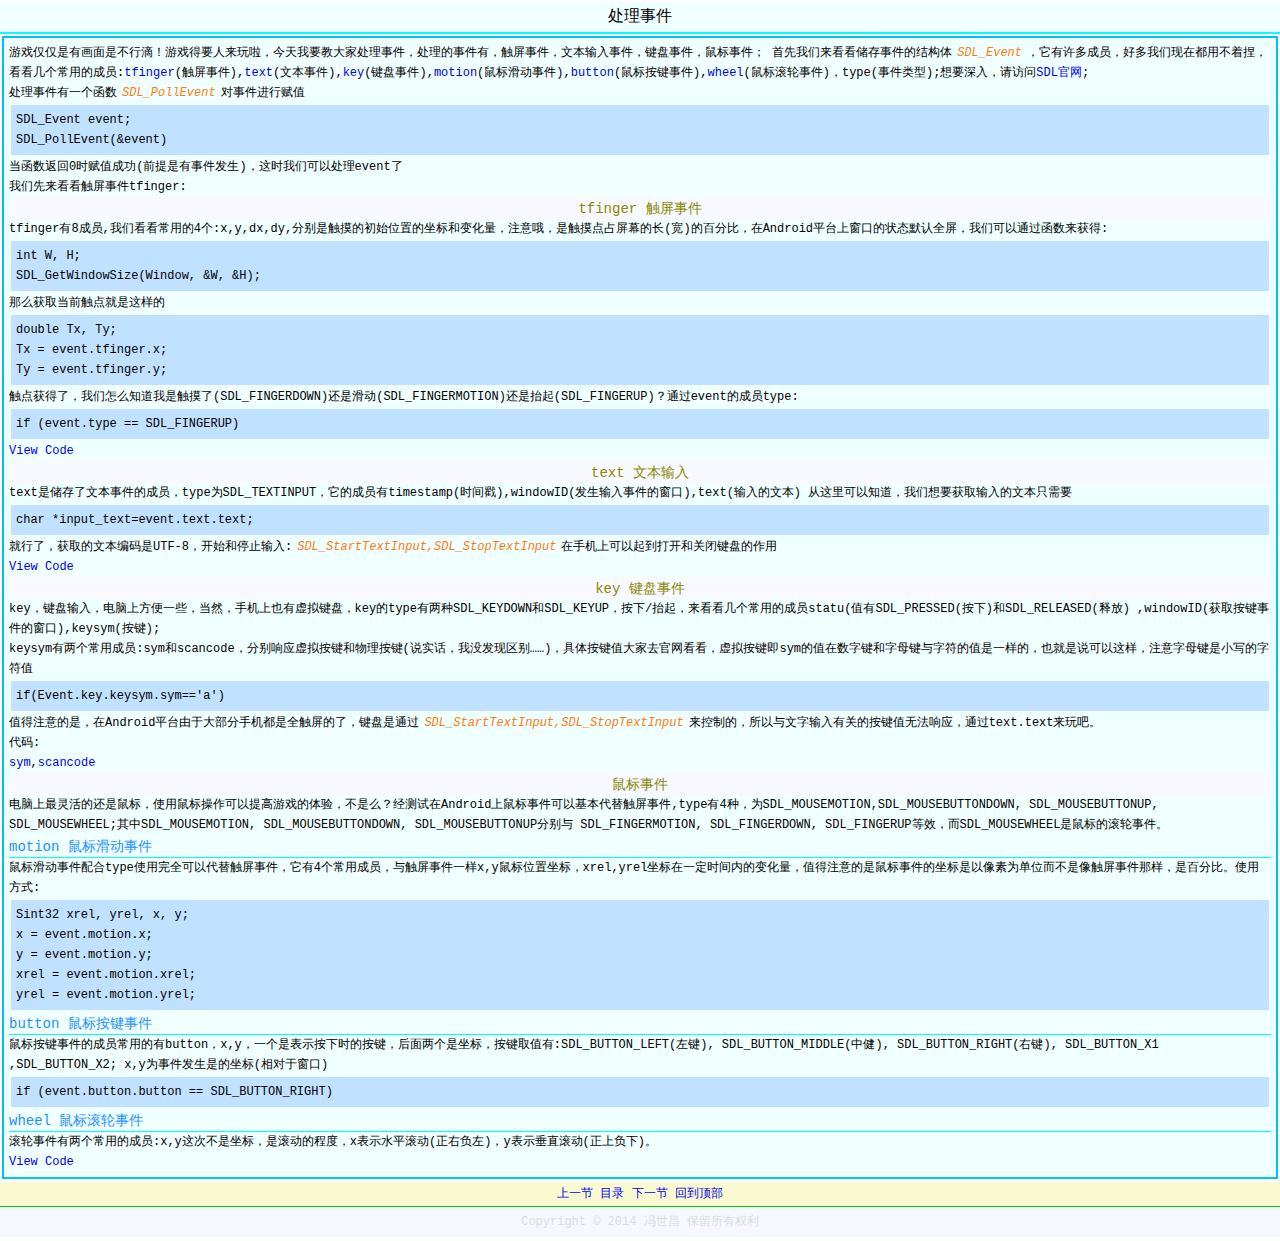
<file: teach/class/nc_5.html>
<!DOCTYPE html>
<html>
<head>
<!--  
Copyright © dxkite all rights reserved.
SDL2 Teach Simple Web Page Code
SDL2教程简单网页代码
Copyright © 2014 冯世昌 保留所有权利  
 -->
<meta content="text/html;charset=UTF-8" http-equiv="Content-Type">
<meta charset="utf-8"/>
<meta name="viewport" content="width=device-width, initial-scale=1.0, minimum-scale=1.0, maximum-scale=1.0, user-scalable=yes" /> 
 <link type="text/css" rel="stylesheet" href="../../css/dxkite.css"/>
</head>
<body id=top>
<title>处理事件</title>
<h3 id=header>处理事件</h3>
<div id="content">
<!--  编辑区  -->
<div class=textbox>

<p>游戏仅仅是有画面是不行滴！游戏得要人来玩啦，今天我要教大家处理事件，处理的事件有，触屏事件，文本输入事件，键盘事件，鼠标事件；
首先我们来看看储存事件的结构体<code>SDL_Event</code>，它有许多成员，好多我们现在都用不着捏，看看几个常用的成员:<a href="#tfinger">tfinger</a>(触屏事件),<a href="#text">text</a>(文本事件),<a href="#key">key</a>(键盘事件),<a href="#motion">motion</a>(鼠标滑动事件),<a href="#button">button</a>(鼠标按键事件),<a href="#wheel">wheel</a>(鼠标滚轮事件)，type(事件类型);想要深入，请访问<a href="http://www.libsdl.org/">SDL官网</a>;
<p>处理事件有一个函数<code>SDL_PollEvent</code>对事件进行赋值<pre class=code>SDL_Event event;
SDL_PollEvent(&event)</pre>当函数返回0时赋值成功(前提是有事件发生)，这时我们可以处理event了</p>
我们先来看看触屏事件tfinger:
<div id="tfinger" class=title2>tfinger 触屏事件</div>
<p>tfinger有8成员,我们看看常用的4个:x,y,dx,dy,分别是触摸的初始位置的坐标和变化量，注意哦，是触摸点占屏幕的长(宽)的百分比，在Android平台上窗口的状态默认全屏，我们可以通过函数来获得:</p>
<pre class=code>int W, H;
SDL_GetWindowSize(Window, &W, &H);</pre>
<p>
那么获取当前触点就是这样的
</p>
<pre class=code>double Tx, Ty;
Tx = event.tfinger.x;
Ty = event.tfinger.y;</pre>
<p>触点获得了，我们怎么知道我是触摸了(SDL_FINGERDOWN)还是滑动(SDL_FINGERMOTION)还是抬起(SDL_FINGERUP)？通过event的成员type:<pre class=code>if (event.type == SDL_FINGERUP)</pre>
<a href="../../../code/05_EVENT/nc_5_2.cpp">View Code</a></p>
<div  id="text" class=title2>text 文本输入</div><p>
text是储存了文本事件的成员，type为SDL_TEXTINPUT，它的成员有timestamp(时间戳),windowID(发生输入事件的窗口),text(输入的文本)
从这里可以知道，我们想要获取输入的文本只需要
</p>
<pre class=code>char *input_text=event.text.text;</pre>
<p>就行了，获取的文本编码是UTF-8，开始和停止输入:<code>SDL_StartTextInput,SDL_StopTextInput</code>在手机上可以起到打开和关闭键盘的作用</p>
<a href="../../../code/05_EVENT/nc_5_2.cpp">View Code</a>
<div id="key" class=title2>key 键盘事件</div><p>
key，键盘输入，电脑上方便一些，当然，手机上也有虚拟键盘，key的type有两种SDL_KEYDOWN和SDL_KEYUP，按下/抬起，来看看几个常用的成员statu(值有SDL_PRESSED(按下)和SDL_RELEASED(释放)
,windowID(获取按键事件的窗口),keysym(按键);
</p><p>keysym有两个常用成员:sym和scancode，分别响应虚拟按键和物理按键(说实话，我没发现区别……)，具体按键值大家去官网看看，虚拟按键即sym的值在数字键和字母键与字符的值是一样的，也就是说可以这样，注意字母键是小写的字符值</p>
<pre class=code>if(Event.key.keysym.sym=='a')</pre>
<p>值得注意的是，在Android平台由于大部分手机都是全触屏的了，键盘是通过<code>SDL_StartTextInput,SDL_StopTextInput</code>来控制的，所以与文字输入有关的按键值无法响应，通过text.text来玩吧。
<br>代码:</br><a href="../../../code/05_EVENT/nc_5_1.cpp">sym</a>,<a href="../../../code/05_EVENT/nc_5_3.cpp">scancode</a></p>

<div id="mouse" class=title2>鼠标事件</div>
<p>电脑上最灵活的还是鼠标，使用鼠标操作可以提高游戏的体验，不是么？经测试在Android上鼠标事件可以基本代替触屏事件,type有4种，为SDL_MOUSEMOTION,SDL_MOUSEBUTTONDOWN,
SDL_MOUSEBUTTONUP,
SDL_MOUSEWHEEL;其中SDL_MOUSEMOTION,
SDL_MOUSEBUTTONDOWN,
SDL_MOUSEBUTTONUP分别与
SDL_FINGERMOTION,
SDL_FINGERDOWN,
SDL_FINGERUP等效，而SDL_MOUSEWHEEL是鼠标的滚轮事件。</p>
<div id="motion" class=title>motion 鼠标滑动事件</div>
<p>鼠标滑动事件配合type使用完全可以代替触屏事件，它有4个常用成员，与触屏事件一样x,y鼠标位置坐标，xrel,yrel坐标在一定时间内的变化量，值得注意的是鼠标事件的坐标是以像素为单位而不是像触屏事件那样，是百分比。使用方式:
<pre class=code>Sint32 xrel, yrel, x, y;
x = event.motion.x;
y = event.motion.y;
xrel = event.motion.xrel;
yrel = event.motion.yrel;
</pre>
</p>
<div id="button" class=title>button 鼠标按键事件</div>
<p>鼠标按键事件的成员常用的有button，x,y，一个是表示按下时的按键，后面两个是坐标，按键取值有:SDL_BUTTON_LEFT(左键),
SDL_BUTTON_MIDDLE(中健),
SDL_BUTTON_RIGHT(右键),
SDL_BUTTON_X1
,SDL_BUTTON_X2;
x,y为事件发生是的坐标(相对于窗口)</p>
<pre class=code>if (event.button.button == SDL_BUTTON_RIGHT)</pre>
<div id="wheel" class=title>wheel 鼠标滚轮事件</div>
<p>滚轮事件有两个常用的成员:x,y这次不是坐标，是滚动的程度，x表示水平滚动(正右负左)，y表示垂直滚动(正上负下)。</p>
<a href="../../../code/05_EVENT/nc_5_4.cpp">View Code</a>
</div>
<!--  编辑区  -->
</div>
<div id=bottom><a href="nc_4.html">上一节</a>
<a href="contents.html">目录</a>
<a href="nc_6.html">下一节</a>
<a href="#top">回到顶部</a>
</div>
</div>

</div>
<div id=copr>
Copyright © 2014 冯世昌 保留所有权利
</div>
</body>
</html>
</file>
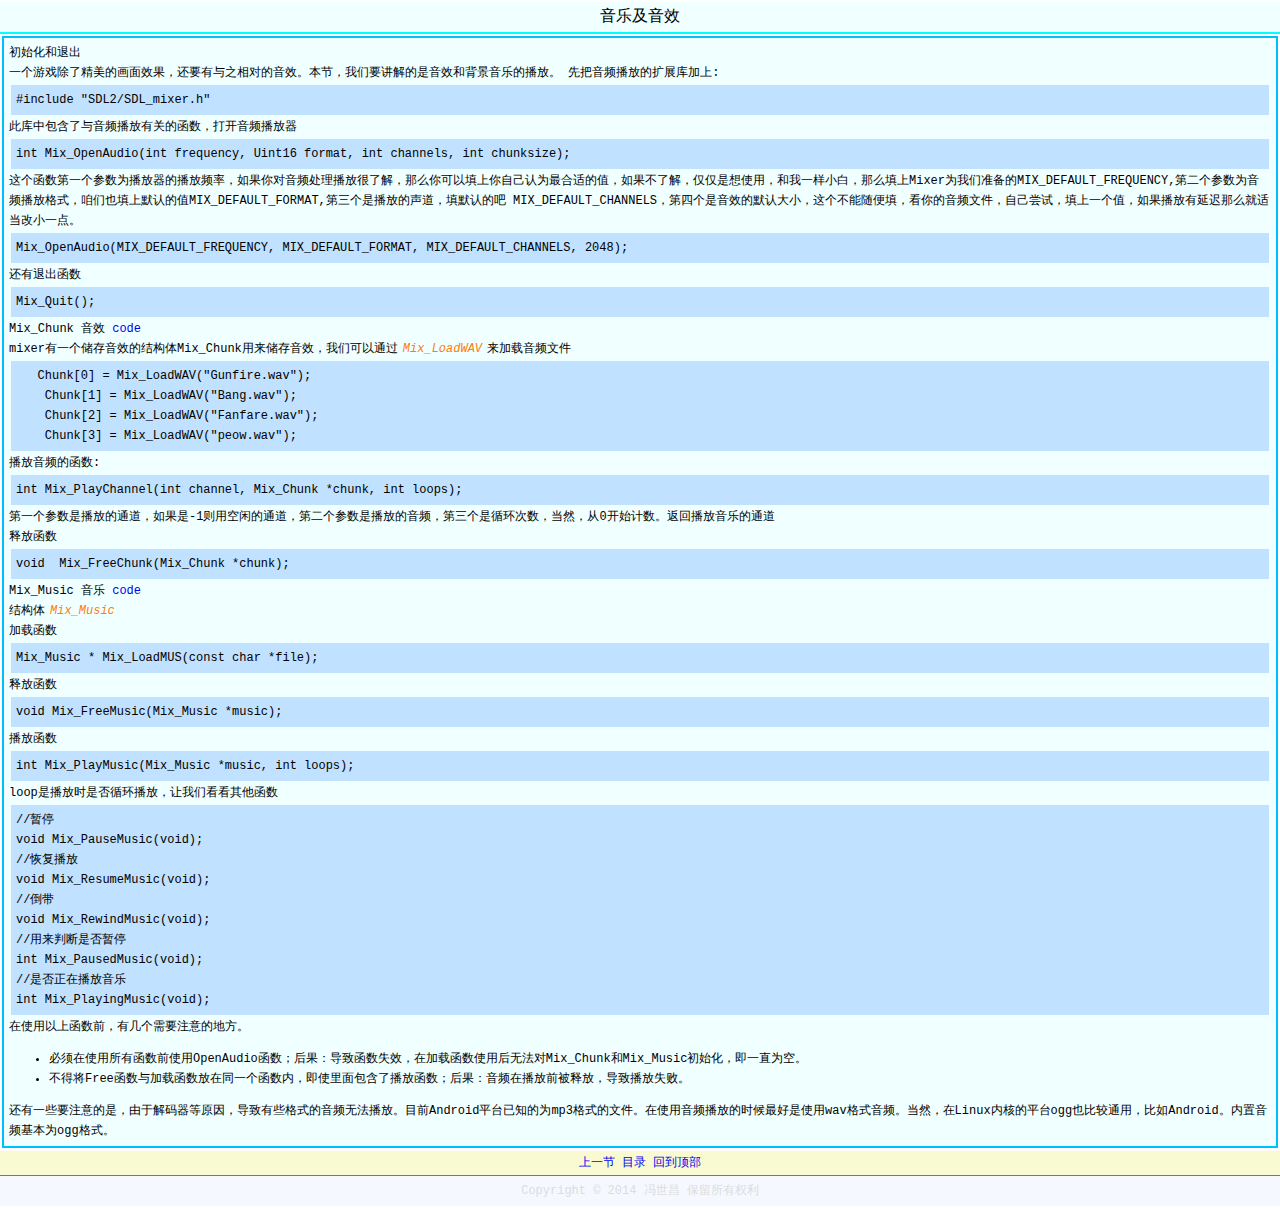
<file: teach/class/nc_6.html>
<!DOCTYPE html>
<html>
<head>
<!--  
Copyright © dxkite all rights reserved.
SDL2 Teach Simple Web Page Code
SDL2教程简单网页代码
Copyright © 2014 冯世昌 保留所有权利  
 -->
<meta content="text/html;charset=UTF-8" http-equiv="Content-Type">
<meta charset="utf-8"/>
<meta name="viewport" content="width=device-width, initial-scale=1.0, minimum-scale=1.0, maximum-scale=1.0, user-scalable=yes" /> 
 <link type="text/css" rel="stylesheet" href="../../css/dxkite.css"/>
</head>
<body id=top>
<title>音乐及音效</title>
<h3 id=header>音乐及音效</h3>
<div id="content">
<!--  编辑区  -->
<div class=textbox>

 <div class=title5>初始化和退出</div>
<p>
一个游戏除了精美的画面效果，还要有与之相对的音效。本节，我们要讲解的是音效和背景音乐的播放。
先把音频播放的扩展库加上:
</p>
<pre class=code>#include "SDL2/SDL_mixer.h"</pre>
此库中包含了与音频播放有关的函数，打开音频播放器
<pre class=code>int Mix_OpenAudio(int frequency, Uint16 format, int channels, int chunksize);
</pre>
<p>
这个函数第一个参数为播放器的播放频率，如果你对音频处理播放很了解，那么你可以填上你自己认为最合适的值，如果不了解，仅仅是想使用，和我一样小白，那么填上Mixer为我们准备的MIX_DEFAULT_FREQUENCY,第二个参数为音频播放格式，咱们也填上默认的值MIX_DEFAULT_FORMAT,第三个是播放的声道，填默认的吧 MIX_DEFAULT_CHANNELS，第四个是音效的默认大小，这个不能随便填，看你的音频文件，自己尝试，填上一个值，如果播放有延迟那么就适当改小一点。</p>
<pre class=code>Mix_OpenAudio(MIX_DEFAULT_FREQUENCY, MIX_DEFAULT_FORMAT, MIX_DEFAULT_CHANNELS, 2048);</pre><p>还有退出函数</p>
<pre class=code>Mix_Quit();</pre>
<div class=title5>Mix_Chunk 音效 <a href="../../../code/06_Music_Chunk/nc_6_1.cpp">code</a></div>
<p>mixer有一个储存音效的结构体Mix_Chunk用来储存音效，我们可以通过<code>Mix_LoadWAV</code>来加载音频文件<pre class=code>   Chunk[0] = Mix_LoadWAV("Gunfire.wav");
    Chunk[1] = Mix_LoadWAV("Bang.wav");
    Chunk[2] = Mix_LoadWAV("Fanfare.wav");
    Chunk[3] = Mix_LoadWAV("peow.wav");
</pre>播放音频的函数:</p>
<pre class=code>int Mix_PlayChannel(int channel, Mix_Chunk *chunk, int loops);</pre>

<p >第一个参数是播放的通道，如果是-1则用空闲的通道，第二个参数是播放的音频，第三个是循环次数，当然，从0开始计数。返回播放音乐的通道</p >
<p>释放函数<pre class=code>void  Mix_FreeChunk(Mix_Chunk *chunk);</pre></p>
<div class=title5>Mix_Music 音乐  <a href="../../../code/06_Music_Chunk/nc_6_2.cpp">code</a></div>
<p>结构体<code>Mix_Music</code></p>
<p>加载函数
</p>
<pre class=code>Mix_Music * Mix_LoadMUS(const char *file);</pre>
<p>释放函数</p>
<pre class=code>void Mix_FreeMusic(Mix_Music *music);
</pre>
<p>播放函数</p>
<pre class=code>
int Mix_PlayMusic(Mix_Music *music, int loops);</pre>
<p>loop是播放时是否循环播放，让我们看看其他函数<p>
<pre class=code>//暂停
void Mix_PauseMusic(void);
//恢复播放
void Mix_ResumeMusic(void);
//倒带
void Mix_RewindMusic(void);
//用来判断是否暂停
int Mix_PausedMusic(void);
//是否正在播放音乐
int Mix_PlayingMusic(void);</pre>
<p>
在使用以上函数前，有几个需要注意的地方。
<UL>
<Li>必须在使用所有函数前使用OpenAudio函数；后果：导致函数失效，在加载函数使用后无法对Mix_Chunk和Mix_Music初始化，即一直为空。
<Li>不得将Free函数与加载函数放在同一个函数内，即使里面包含了播放函数；后果：音频在播放前被释放，导致播放失败。
</UL>
还有一些要注意的是，由于解码器等原因，导致有些格式的音频无法播放。目前Android平台已知的为mp3格式的文件。在使用音频播放的时候最好是使用wav格式音频。当然，在Linux内核的平台ogg也比较通用，比如Android。内置音频基本为ogg格式。
</p>
</div>
<!--  编辑区  -->
</div>
<div id=bottom>
<a href="nc_5.html">上一节</a>
<a href="contents.html">目录</a>

<a href="#top">回到顶部</a>
</div>
</div>

</div>
<div id=copr>
Copyright © 2014 冯世昌 保留所有权利
</div>
</body>
</html>
</file>
<file: css/dxkite.css>
/** dxkite css v5*/




body
{
font-family:"Courier New", Courier, Arial,courier, monospace ;
padding:0px ;
margin:0  ;
font-size:12px ; 
line-height:20px ;
padding-top:2px ;
}

.f
{
width:20px;
height:20px;
}
.img
{width:50px;
height:50px;
}
.img2
{
width:100px;
height:80px;
}

.code
{
margin:2px !important;
padding:5px !important;

/*
border-top-right-radius:10px !important;
border-top-left-radius:10px !important;
border-bottom-right-radius:10px !important;
border-bottom-left-radius:10px !important;
*/

background:#c0e1ff !important;
}
.question
{
margin:5px 0 5px 0 !important;
padding:0 !important;
background:infobackground !important;
text-align:left !important;
}

.question #title
{
margin:0 !important;
padding:5px !important;
font-size:14px !important;
background:skyblue !important;
border-bottom:#aaa 1px solid !important;
text-align:left !important;
color:snow !important;
}

.mem
{
background:#fff;
}
.question p
{
margin:5px !important;
background:infobackground !important;
}


h1,h2,h3,h4,h5,h6,pre
{
padding:0px ;
margin:0;
font-weight:normal;
}
code
{
padding:5px ; 
color:#ff7c0c ;
font-style:italic ;
/*
font-size:12px ; 
line-height:1.75 ;
*/
}

n
{
padding:5px ; 
color:#83b3ff;
font-style:italic ;
/*
font-size:12px ; 
line-height:1.75 ;
*/
} 
#header
{
margin:0 ;
padding:5px ;
background:azure ;
font-size:16px ; 
text-align:center ;
border-bottom:#0ff 2px solid ;
}
.title2
{
margin:0 ;
padding:2px 0 0 0 ;
font-size:14px ;
color:#880;
/*skyblue*/
background:#F8F8FF;
text-align:center ;
}

.title3
{
margin:0 ;
padding:2px 0 0 0 ;
font-size:14px ;
/*skyblue*/
color:dodgerblue ;
border-bottom:#0ff 1px solid ;
text-align:center ;
}

.title4
{
margin:0 ;
padding:2px 0 0 0 ;
font-size:14px ;
/*skyblue*/
color:dodgerblue ;
background:#f8f8f8;
border-bottom:#0ff 1px solid ;
border-top:#0ff 1px solid ;
text-align:center ;
}
.title
{
margin:0 ;
padding:2px 0 0 0 ;
font-size:14px ;
/*skyblue*/
color:dodgerblue ;
border-bottom:#0ff 1px solid ;
text-align:left ;
}

a:visited {
color:#0003ff;
text-decoration:none;}
a:hover {text-decoration:dashed;}
a:active {text-decoration:dashed;}
a:link{text-decoration:none;} 
#content
{
margin:0 ;
padding:2px 5px 0px 5px;
background:#f5f5f5;

}

#bottom
{

background:lightgoldenrodyellow ;
text-align:center ;
padding:2px ;
margin:2px 0 0 0 ;
border-top:snow 1px solid ;
}

.list
{
	list-style:none;
	padding:0px;
	margin:0px;
}


.list>li
{
/* 上 右 下 左*/
	padding:0px 0px 0px 2px;
	margin:0px;
	border-bottom:dodgerblue 1px dashed;
}

.list2
{
	list-style:none;
	padding:0px;
	margin:2px 2px 2px 2px !important;
	border: dodgerblue 2px solid  !important;
}


.list2>li
{
/* 上 右 下 左*/
	padding:0px 0px 0px 2px;
	margin:0px;
	border-top:dodgerblue 1px dashed;
}


.codebox
{
border: #ADB9CC 2px solid  !important;
margin:2px 2px 2px 2px !important;
padding:5px !important;
background:#7CFC00;
}
.tips
{
border: #ADB9CC 2px solid  !important;
margin:2px 2px 2px 2px !important;
padding:5px !important;
background:#F8FAF8;
}
.scr
{
width:18em; 
border: #ADB9CC 2px solid  !important;
}

.textbox
{
border: deepskyblue 2px solid  !important;
margin:2px 2px 2px 2px !important;
padding:5px !important;
background:azure !important; 
text-align:left !important;
}
pre 
{
word-wrap: break-word ;  
white-space : normal  ;
white-space: pre-wrap ; 
white-space: -moz-pre-wrap ; 
white-space: -pre-wrap ;
white-space: -o-pre-wrap ; 
}
table
{
	margin:0.5em 0.5em 0.5em 0.5em ;
	border-collapse: collapse ;
	width:100% ;
}

th,td
{
	padding: 0.25em 0.5em 0.25em 0.5em ;
	border: 1px solid #ADB9CC ;
}


td p {
	margin: 0 ;
	padding: 0 ;
}

p {
	margin: 0 ;
	padding: 0 ;
}

/**DXkite>> 版权 <*/
#copr
{
border-top:#0c0 1px solid ;
padding:5px ;
margin:0 ;
font-size:12px ; 
line-height:20px ;
background:#F6F8FF;
color:#dcdcdc;
text-align:center ;
}
/**DXkite>> 布局 <*/
#horizontal
{
display:-webkit-box !important;
display:-moz-box !important;
display:-o-box !important;
display:-ms-box !important;
display:box !important;
-webkit-box-orient:horizontal !important;
-moz-box-orient:horizontal !important;
-o-box-orient:horizontal !important;
-ms-box-orient:horizontal !important;
box-orient:horizontal !important;
}

#vertical
{
display:-webkit-box !important;
display:-moz-box !important;
display:-o-box !important;
display:-ms-box !important;
display:box !important;
-webkit-box-orient:vertical !important;
-moz-box-orient:vertical !important;
-o-box-orient:vertical !important;
-ms-box-orient:vertical !important;
box-orient:vertical !important;
}
</file>
